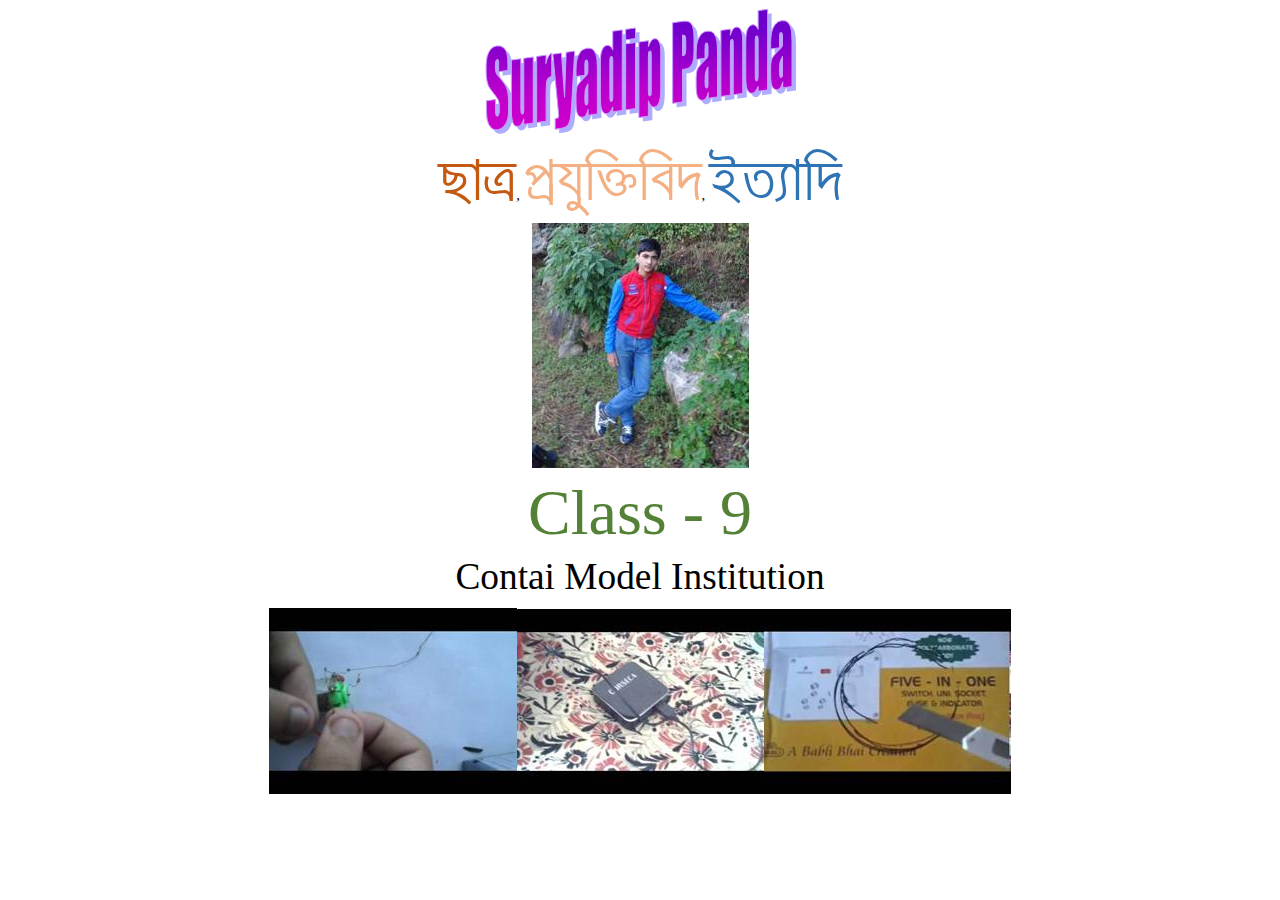
<file: index.html>
<html xmlns:v="urn:schemas-microsoft-com:vml"
xmlns:o="urn:schemas-microsoft-com:office:office"
xmlns:w="urn:schemas-microsoft-com:office:word"
xmlns:m="http://schemas.microsoft.com/office/2004/12/omml"
xmlns="http://www.w3.org/TR/REC-html40">

<head>
<meta http-equiv=Content-Type content="text/html; charset=windows-1252">
<meta name=ProgId content=Word.Document>
<meta name=Generator content="Microsoft Word 12">
<meta name=Originator content="Microsoft Word 12">
<link rel=File-List href="index_files/filelist.xml">
<link rel=Edit-Time-Data href="index_files/editdata.mso">
<!--[if !mso]>
<style>
v\:* {behavior:url(#default#VML);}
o\:* {behavior:url(#default#VML);}
w\:* {behavior:url(#default#VML);}
.shape {behavior:url(#default#VML);}
</style>
<![endif]--><!--[if gte mso 9]><xml>
 <o:DocumentProperties>
  <o:Author>Archisman Panigrahi</o:Author>
  <o:Template>Normal</o:Template>
  <o:LastAuthor>Santanu</o:LastAuthor>
  <o:Revision>31</o:Revision>
  <o:TotalTime>45</o:TotalTime>
  <o:Created>2017-04-01T08:09:00Z</o:Created>
  <o:LastSaved>2017-12-20T15:51:00Z</o:LastSaved>
  <o:Pages>2</o:Pages>
  <o:Words>37</o:Words>
  <o:Characters>217</o:Characters>
  <o:Lines>1</o:Lines>
  <o:Paragraphs>1</o:Paragraphs>
  <o:CharactersWithSpaces>253</o:CharactersWithSpaces>
  <o:Version>12.00</o:Version>
 </o:DocumentProperties>
 <o:OfficeDocumentSettings>
  <o:AllowPNG/>
 </o:OfficeDocumentSettings>
</xml><![endif]-->
<link rel=dataStoreItem href="index_files/item0015.xml"
target="index_files/props0016.xml">
<link rel=themeData href="index_files/themedata.thmx">
<link rel=colorSchemeMapping href="index_files/colorschememapping.xml">
<!--[if gte mso 9]><xml>
 <w:WordDocument>
  <w:View>Print</w:View>
  <w:TrackMoves>false</w:TrackMoves>
  <w:TrackFormatting/>
  <w:PunctuationKerning/>
  <w:ValidateAgainstSchemas/>
  <w:SaveIfXMLInvalid>false</w:SaveIfXMLInvalid>
  <w:IgnoreMixedContent>false</w:IgnoreMixedContent>
  <w:AlwaysShowPlaceholderText>false</w:AlwaysShowPlaceholderText>
  <w:DoNotPromoteQF/>
  <w:LidThemeOther>EN-US</w:LidThemeOther>
  <w:LidThemeAsian>X-NONE</w:LidThemeAsian>
  <w:LidThemeComplexScript>X-NONE</w:LidThemeComplexScript>
  <w:Compatibility>
   <w:BreakWrappedTables/>
   <w:SnapToGridInCell/>
   <w:WrapTextWithPunct/>
   <w:UseAsianBreakRules/>
   <w:DontGrowAutofit/>
   <w:SplitPgBreakAndParaMark/>
   <w:DontVertAlignCellWithSp/>
   <w:DontBreakConstrainedForcedTables/>
   <w:DontVertAlignInTxbx/>
   <w:Word11KerningPairs/>
   <w:CachedColBalance/>
   <w:EnableOpenTypeKerning/>
   <w:DontFlipMirrorIndents/>
   <w:OverrideTableStyleHps/>
  </w:Compatibility>
  <w:BrowserLevel>MicrosoftInternetExplorer4</w:BrowserLevel>
  <m:mathPr>
   <m:mathFont m:val="Cambria Math"/>
   <m:brkBin m:val="before"/>
   <m:brkBinSub m:val="--"/>
   <m:smallFrac m:val="off"/>
   <m:dispDef/>
   <m:lMargin m:val="0"/>
   <m:rMargin m:val="0"/>
   <m:defJc m:val="centerGroup"/>
   <m:wrapIndent m:val="1440"/>
   <m:intLim m:val="subSup"/>
   <m:naryLim m:val="undOvr"/>
  </m:mathPr></w:WordDocument>
</xml><![endif]--><!--[if gte mso 9]><xml>
 <w:LatentStyles DefLockedState="false" DefUnhideWhenUsed="true"
  DefSemiHidden="true" DefQFormat="false" DefPriority="99"
  LatentStyleCount="267">
  <w:LsdException Locked="false" Priority="0" SemiHidden="false"
   UnhideWhenUsed="false" QFormat="true" Name="Normal"/>
  <w:LsdException Locked="false" Priority="9" SemiHidden="false"
   UnhideWhenUsed="false" QFormat="true" Name="heading 1"/>
  <w:LsdException Locked="false" Priority="9" QFormat="true" Name="heading 2"/>
  <w:LsdException Locked="false" Priority="9" QFormat="true" Name="heading 3"/>
  <w:LsdException Locked="false" Priority="9" QFormat="true" Name="heading 4"/>
  <w:LsdException Locked="false" Priority="9" QFormat="true" Name="heading 5"/>
  <w:LsdException Locked="false" Priority="9" QFormat="true" Name="heading 6"/>
  <w:LsdException Locked="false" Priority="9" QFormat="true" Name="heading 7"/>
  <w:LsdException Locked="false" Priority="9" QFormat="true" Name="heading 8"/>
  <w:LsdException Locked="false" Priority="9" QFormat="true" Name="heading 9"/>
  <w:LsdException Locked="false" Priority="39" Name="toc 1"/>
  <w:LsdException Locked="false" Priority="39" Name="toc 2"/>
  <w:LsdException Locked="false" Priority="39" Name="toc 3"/>
  <w:LsdException Locked="false" Priority="39" Name="toc 4"/>
  <w:LsdException Locked="false" Priority="39" Name="toc 5"/>
  <w:LsdException Locked="false" Priority="39" Name="toc 6"/>
  <w:LsdException Locked="false" Priority="39" Name="toc 7"/>
  <w:LsdException Locked="false" Priority="39" Name="toc 8"/>
  <w:LsdException Locked="false" Priority="39" Name="toc 9"/>
  <w:LsdException Locked="false" Priority="35" QFormat="true" Name="caption"/>
  <w:LsdException Locked="false" Priority="10" SemiHidden="false"
   UnhideWhenUsed="false" QFormat="true" Name="Title"/>
  <w:LsdException Locked="false" Priority="1" Name="Default Paragraph Font"/>
  <w:LsdException Locked="false" Priority="11" SemiHidden="false"
   UnhideWhenUsed="false" QFormat="true" Name="Subtitle"/>
  <w:LsdException Locked="false" Priority="22" SemiHidden="false"
   UnhideWhenUsed="false" QFormat="true" Name="Strong"/>
  <w:LsdException Locked="false" Priority="20" SemiHidden="false"
   UnhideWhenUsed="false" QFormat="true" Name="Emphasis"/>
  <w:LsdException Locked="false" Priority="39" SemiHidden="false"
   UnhideWhenUsed="false" Name="Table Grid"/>
  <w:LsdException Locked="false" UnhideWhenUsed="false" Name="Placeholder Text"/>
  <w:LsdException Locked="false" Priority="1" SemiHidden="false"
   UnhideWhenUsed="false" QFormat="true" Name="No Spacing"/>
  <w:LsdException Locked="false" Priority="60" SemiHidden="false"
   UnhideWhenUsed="false" Name="Light Shading"/>
  <w:LsdException Locked="false" Priority="61" SemiHidden="false"
   UnhideWhenUsed="false" Name="Light List"/>
  <w:LsdException Locked="false" Priority="62" SemiHidden="false"
   UnhideWhenUsed="false" Name="Light Grid"/>
  <w:LsdException Locked="false" Priority="63" SemiHidden="false"
   UnhideWhenUsed="false" Name="Medium Shading 1"/>
  <w:LsdException Locked="false" Priority="64" SemiHidden="false"
   UnhideWhenUsed="false" Name="Medium Shading 2"/>
  <w:LsdException Locked="false" Priority="65" SemiHidden="false"
   UnhideWhenUsed="false" Name="Medium List 1"/>
  <w:LsdException Locked="false" Priority="66" SemiHidden="false"
   UnhideWhenUsed="false" Name="Medium List 2"/>
  <w:LsdException Locked="false" Priority="67" SemiHidden="false"
   UnhideWhenUsed="false" Name="Medium Grid 1"/>
  <w:LsdException Locked="false" Priority="68" SemiHidden="false"
   UnhideWhenUsed="false" Name="Medium Grid 2"/>
  <w:LsdException Locked="false" Priority="69" SemiHidden="false"
   UnhideWhenUsed="false" Name="Medium Grid 3"/>
  <w:LsdException Locked="false" Priority="70" SemiHidden="false"
   UnhideWhenUsed="false" Name="Dark List"/>
  <w:LsdException Locked="false" Priority="71" SemiHidden="false"
   UnhideWhenUsed="false" Name="Colorful Shading"/>
  <w:LsdException Locked="false" Priority="72" SemiHidden="false"
   UnhideWhenUsed="false" Name="Colorful List"/>
  <w:LsdException Locked="false" Priority="73" SemiHidden="false"
   UnhideWhenUsed="false" Name="Colorful Grid"/>
  <w:LsdException Locked="false" Priority="60" SemiHidden="false"
   UnhideWhenUsed="false" Name="Light Shading Accent 1"/>
  <w:LsdException Locked="false" Priority="61" SemiHidden="false"
   UnhideWhenUsed="false" Name="Light List Accent 1"/>
  <w:LsdException Locked="false" Priority="62" SemiHidden="false"
   UnhideWhenUsed="false" Name="Light Grid Accent 1"/>
  <w:LsdException Locked="false" Priority="63" SemiHidden="false"
   UnhideWhenUsed="false" Name="Medium Shading 1 Accent 1"/>
  <w:LsdException Locked="false" Priority="64" SemiHidden="false"
   UnhideWhenUsed="false" Name="Medium Shading 2 Accent 1"/>
  <w:LsdException Locked="false" Priority="65" SemiHidden="false"
   UnhideWhenUsed="false" Name="Medium List 1 Accent 1"/>
  <w:LsdException Locked="false" UnhideWhenUsed="false" Name="Revision"/>
  <w:LsdException Locked="false" Priority="34" SemiHidden="false"
   UnhideWhenUsed="false" QFormat="true" Name="List Paragraph"/>
  <w:LsdException Locked="false" Priority="29" SemiHidden="false"
   UnhideWhenUsed="false" QFormat="true" Name="Quote"/>
  <w:LsdException Locked="false" Priority="30" SemiHidden="false"
   UnhideWhenUsed="false" QFormat="true" Name="Intense Quote"/>
  <w:LsdException Locked="false" Priority="66" SemiHidden="false"
   UnhideWhenUsed="false" Name="Medium List 2 Accent 1"/>
  <w:LsdException Locked="false" Priority="67" SemiHidden="false"
   UnhideWhenUsed="false" Name="Medium Grid 1 Accent 1"/>
  <w:LsdException Locked="false" Priority="68" SemiHidden="false"
   UnhideWhenUsed="false" Name="Medium Grid 2 Accent 1"/>
  <w:LsdException Locked="false" Priority="69" SemiHidden="false"
   UnhideWhenUsed="false" Name="Medium Grid 3 Accent 1"/>
  <w:LsdException Locked="false" Priority="70" SemiHidden="false"
   UnhideWhenUsed="false" Name="Dark List Accent 1"/>
  <w:LsdException Locked="false" Priority="71" SemiHidden="false"
   UnhideWhenUsed="false" Name="Colorful Shading Accent 1"/>
  <w:LsdException Locked="false" Priority="72" SemiHidden="false"
   UnhideWhenUsed="false" Name="Colorful List Accent 1"/>
  <w:LsdException Locked="false" Priority="73" SemiHidden="false"
   UnhideWhenUsed="false" Name="Colorful Grid Accent 1"/>
  <w:LsdException Locked="false" Priority="60" SemiHidden="false"
   UnhideWhenUsed="false" Name="Light Shading Accent 2"/>
  <w:LsdException Locked="false" Priority="61" SemiHidden="false"
   UnhideWhenUsed="false" Name="Light List Accent 2"/>
  <w:LsdException Locked="false" Priority="62" SemiHidden="false"
   UnhideWhenUsed="false" Name="Light Grid Accent 2"/>
  <w:LsdException Locked="false" Priority="63" SemiHidden="false"
   UnhideWhenUsed="false" Name="Medium Shading 1 Accent 2"/>
  <w:LsdException Locked="false" Priority="64" SemiHidden="false"
   UnhideWhenUsed="false" Name="Medium Shading 2 Accent 2"/>
  <w:LsdException Locked="false" Priority="65" SemiHidden="false"
   UnhideWhenUsed="false" Name="Medium List 1 Accent 2"/>
  <w:LsdException Locked="false" Priority="66" SemiHidden="false"
   UnhideWhenUsed="false" Name="Medium List 2 Accent 2"/>
  <w:LsdException Locked="false" Priority="67" SemiHidden="false"
   UnhideWhenUsed="false" Name="Medium Grid 1 Accent 2"/>
  <w:LsdException Locked="false" Priority="68" SemiHidden="false"
   UnhideWhenUsed="false" Name="Medium Grid 2 Accent 2"/>
  <w:LsdException Locked="false" Priority="69" SemiHidden="false"
   UnhideWhenUsed="false" Name="Medium Grid 3 Accent 2"/>
  <w:LsdException Locked="false" Priority="70" SemiHidden="false"
   UnhideWhenUsed="false" Name="Dark List Accent 2"/>
  <w:LsdException Locked="false" Priority="71" SemiHidden="false"
   UnhideWhenUsed="false" Name="Colorful Shading Accent 2"/>
  <w:LsdException Locked="false" Priority="72" SemiHidden="false"
   UnhideWhenUsed="false" Name="Colorful List Accent 2"/>
  <w:LsdException Locked="false" Priority="73" SemiHidden="false"
   UnhideWhenUsed="false" Name="Colorful Grid Accent 2"/>
  <w:LsdException Locked="false" Priority="60" SemiHidden="false"
   UnhideWhenUsed="false" Name="Light Shading Accent 3"/>
  <w:LsdException Locked="false" Priority="61" SemiHidden="false"
   UnhideWhenUsed="false" Name="Light List Accent 3"/>
  <w:LsdException Locked="false" Priority="62" SemiHidden="false"
   UnhideWhenUsed="false" Name="Light Grid Accent 3"/>
  <w:LsdException Locked="false" Priority="63" SemiHidden="false"
   UnhideWhenUsed="false" Name="Medium Shading 1 Accent 3"/>
  <w:LsdException Locked="false" Priority="64" SemiHidden="false"
   UnhideWhenUsed="false" Name="Medium Shading 2 Accent 3"/>
  <w:LsdException Locked="false" Priority="65" SemiHidden="false"
   UnhideWhenUsed="false" Name="Medium List 1 Accent 3"/>
  <w:LsdException Locked="false" Priority="66" SemiHidden="false"
   UnhideWhenUsed="false" Name="Medium List 2 Accent 3"/>
  <w:LsdException Locked="false" Priority="67" SemiHidden="false"
   UnhideWhenUsed="false" Name="Medium Grid 1 Accent 3"/>
  <w:LsdException Locked="false" Priority="68" SemiHidden="false"
   UnhideWhenUsed="false" Name="Medium Grid 2 Accent 3"/>
  <w:LsdException Locked="false" Priority="69" SemiHidden="false"
   UnhideWhenUsed="false" Name="Medium Grid 3 Accent 3"/>
  <w:LsdException Locked="false" Priority="70" SemiHidden="false"
   UnhideWhenUsed="false" Name="Dark List Accent 3"/>
  <w:LsdException Locked="false" Priority="71" SemiHidden="false"
   UnhideWhenUsed="false" Name="Colorful Shading Accent 3"/>
  <w:LsdException Locked="false" Priority="72" SemiHidden="false"
   UnhideWhenUsed="false" Name="Colorful List Accent 3"/>
  <w:LsdException Locked="false" Priority="73" SemiHidden="false"
   UnhideWhenUsed="false" Name="Colorful Grid Accent 3"/>
  <w:LsdException Locked="false" Priority="60" SemiHidden="false"
   UnhideWhenUsed="false" Name="Light Shading Accent 4"/>
  <w:LsdException Locked="false" Priority="61" SemiHidden="false"
   UnhideWhenUsed="false" Name="Light List Accent 4"/>
  <w:LsdException Locked="false" Priority="62" SemiHidden="false"
   UnhideWhenUsed="false" Name="Light Grid Accent 4"/>
  <w:LsdException Locked="false" Priority="63" SemiHidden="false"
   UnhideWhenUsed="false" Name="Medium Shading 1 Accent 4"/>
  <w:LsdException Locked="false" Priority="64" SemiHidden="false"
   UnhideWhenUsed="false" Name="Medium Shading 2 Accent 4"/>
  <w:LsdException Locked="false" Priority="65" SemiHidden="false"
   UnhideWhenUsed="false" Name="Medium List 1 Accent 4"/>
  <w:LsdException Locked="false" Priority="66" SemiHidden="false"
   UnhideWhenUsed="false" Name="Medium List 2 Accent 4"/>
  <w:LsdException Locked="false" Priority="67" SemiHidden="false"
   UnhideWhenUsed="false" Name="Medium Grid 1 Accent 4"/>
  <w:LsdException Locked="false" Priority="68" SemiHidden="false"
   UnhideWhenUsed="false" Name="Medium Grid 2 Accent 4"/>
  <w:LsdException Locked="false" Priority="69" SemiHidden="false"
   UnhideWhenUsed="false" Name="Medium Grid 3 Accent 4"/>
  <w:LsdException Locked="false" Priority="70" SemiHidden="false"
   UnhideWhenUsed="false" Name="Dark List Accent 4"/>
  <w:LsdException Locked="false" Priority="71" SemiHidden="false"
   UnhideWhenUsed="false" Name="Colorful Shading Accent 4"/>
  <w:LsdException Locked="false" Priority="72" SemiHidden="false"
   UnhideWhenUsed="false" Name="Colorful List Accent 4"/>
  <w:LsdException Locked="false" Priority="73" SemiHidden="false"
   UnhideWhenUsed="false" Name="Colorful Grid Accent 4"/>
  <w:LsdException Locked="false" Priority="60" SemiHidden="false"
   UnhideWhenUsed="false" Name="Light Shading Accent 5"/>
  <w:LsdException Locked="false" Priority="61" SemiHidden="false"
   UnhideWhenUsed="false" Name="Light List Accent 5"/>
  <w:LsdException Locked="false" Priority="62" SemiHidden="false"
   UnhideWhenUsed="false" Name="Light Grid Accent 5"/>
  <w:LsdException Locked="false" Priority="63" SemiHidden="false"
   UnhideWhenUsed="false" Name="Medium Shading 1 Accent 5"/>
  <w:LsdException Locked="false" Priority="64" SemiHidden="false"
   UnhideWhenUsed="false" Name="Medium Shading 2 Accent 5"/>
  <w:LsdException Locked="false" Priority="65" SemiHidden="false"
   UnhideWhenUsed="false" Name="Medium List 1 Accent 5"/>
  <w:LsdException Locked="false" Priority="66" SemiHidden="false"
   UnhideWhenUsed="false" Name="Medium List 2 Accent 5"/>
  <w:LsdException Locked="false" Priority="67" SemiHidden="false"
   UnhideWhenUsed="false" Name="Medium Grid 1 Accent 5"/>
  <w:LsdException Locked="false" Priority="68" SemiHidden="false"
   UnhideWhenUsed="false" Name="Medium Grid 2 Accent 5"/>
  <w:LsdException Locked="false" Priority="69" SemiHidden="false"
   UnhideWhenUsed="false" Name="Medium Grid 3 Accent 5"/>
  <w:LsdException Locked="false" Priority="70" SemiHidden="false"
   UnhideWhenUsed="false" Name="Dark List Accent 5"/>
  <w:LsdException Locked="false" Priority="71" SemiHidden="false"
   UnhideWhenUsed="false" Name="Colorful Shading Accent 5"/>
  <w:LsdException Locked="false" Priority="72" SemiHidden="false"
   UnhideWhenUsed="false" Name="Colorful List Accent 5"/>
  <w:LsdException Locked="false" Priority="73" SemiHidden="false"
   UnhideWhenUsed="false" Name="Colorful Grid Accent 5"/>
  <w:LsdException Locked="false" Priority="60" SemiHidden="false"
   UnhideWhenUsed="false" Name="Light Shading Accent 6"/>
  <w:LsdException Locked="false" Priority="61" SemiHidden="false"
   UnhideWhenUsed="false" Name="Light List Accent 6"/>
  <w:LsdException Locked="false" Priority="62" SemiHidden="false"
   UnhideWhenUsed="false" Name="Light Grid Accent 6"/>
  <w:LsdException Locked="false" Priority="63" SemiHidden="false"
   UnhideWhenUsed="false" Name="Medium Shading 1 Accent 6"/>
  <w:LsdException Locked="false" Priority="64" SemiHidden="false"
   UnhideWhenUsed="false" Name="Medium Shading 2 Accent 6"/>
  <w:LsdException Locked="false" Priority="65" SemiHidden="false"
   UnhideWhenUsed="false" Name="Medium List 1 Accent 6"/>
  <w:LsdException Locked="false" Priority="66" SemiHidden="false"
   UnhideWhenUsed="false" Name="Medium List 2 Accent 6"/>
  <w:LsdException Locked="false" Priority="67" SemiHidden="false"
   UnhideWhenUsed="false" Name="Medium Grid 1 Accent 6"/>
  <w:LsdException Locked="false" Priority="68" SemiHidden="false"
   UnhideWhenUsed="false" Name="Medium Grid 2 Accent 6"/>
  <w:LsdException Locked="false" Priority="69" SemiHidden="false"
   UnhideWhenUsed="false" Name="Medium Grid 3 Accent 6"/>
  <w:LsdException Locked="false" Priority="70" SemiHidden="false"
   UnhideWhenUsed="false" Name="Dark List Accent 6"/>
  <w:LsdException Locked="false" Priority="71" SemiHidden="false"
   UnhideWhenUsed="false" Name="Colorful Shading Accent 6"/>
  <w:LsdException Locked="false" Priority="72" SemiHidden="false"
   UnhideWhenUsed="false" Name="Colorful List Accent 6"/>
  <w:LsdException Locked="false" Priority="73" SemiHidden="false"
   UnhideWhenUsed="false" Name="Colorful Grid Accent 6"/>
  <w:LsdException Locked="false" Priority="19" SemiHidden="false"
   UnhideWhenUsed="false" QFormat="true" Name="Subtle Emphasis"/>
  <w:LsdException Locked="false" Priority="21" SemiHidden="false"
   UnhideWhenUsed="false" QFormat="true" Name="Intense Emphasis"/>
  <w:LsdException Locked="false" Priority="31" SemiHidden="false"
   UnhideWhenUsed="false" QFormat="true" Name="Subtle Reference"/>
  <w:LsdException Locked="false" Priority="32" SemiHidden="false"
   UnhideWhenUsed="false" QFormat="true" Name="Intense Reference"/>
  <w:LsdException Locked="false" Priority="33" SemiHidden="false"
   UnhideWhenUsed="false" QFormat="true" Name="Book Title"/>
  <w:LsdException Locked="false" Priority="37" Name="Bibliography"/>
  <w:LsdException Locked="false" Priority="39" QFormat="true" Name="TOC Heading"/>
 </w:LatentStyles>
</xml><![endif]-->
<style>
<!--
 /* Font Definitions */
 @font-face
	{font-family:"Cambria Math";
	panose-1:2 4 5 3 5 4 6 3 2 4;
	mso-font-charset:0;
	mso-generic-font-family:roman;
	mso-font-pitch:variable;
	mso-font-signature:-1610611985 1107304683 0 0 415 0;}
@font-face
	{font-family:Calibri;
	panose-1:2 15 5 2 2 2 4 3 2 4;
	mso-font-charset:0;
	mso-generic-font-family:swiss;
	mso-font-pitch:variable;
	mso-font-signature:-520092929 1073786111 9 0 415 0;}
@font-face
	{font-family:Tahoma;
	panose-1:2 11 6 4 3 5 4 4 2 4;
	mso-font-charset:0;
	mso-generic-font-family:swiss;
	mso-font-pitch:variable;
	mso-font-signature:-520081665 -1073717157 41 0 66047 0;}
@font-face
	{font-family:"Shonar Bangla";
	panose-1:2 11 5 2 4 2 4 2 2 3;
	mso-font-charset:0;
	mso-generic-font-family:swiss;
	mso-font-pitch:variable;
	mso-font-signature:65539 0 0 0 1 0;}
@font-face
	{font-family:Aharoni;
	panose-1:2 1 8 3 2 1 4 3 2 3;
	mso-font-charset:177;
	mso-generic-font-family:auto;
	mso-font-pitch:variable;
	mso-font-signature:2049 0 0 0 32 0;}
@font-face
	{font-family:"CommercialScript BT";
	panose-1:3 3 8 3 4 8 7 9 12 4;
	mso-font-charset:0;
	mso-generic-font-family:script;
	mso-font-pitch:variable;
	mso-font-signature:135 0 0 0 27 0;}
 /* Style Definitions */
 p.MsoNormal, li.MsoNormal, div.MsoNormal
	{mso-style-unhide:no;
	mso-style-qformat:yes;
	mso-style-parent:"";
	margin-top:0in;
	margin-right:0in;
	margin-bottom:8.0pt;
	margin-left:0in;
	line-height:106%;
	mso-pagination:widow-orphan;
	font-size:11.0pt;
	font-family:"Calibri","sans-serif";
	mso-ascii-font-family:Calibri;
	mso-ascii-theme-font:minor-latin;
	mso-fareast-font-family:Calibri;
	mso-fareast-theme-font:minor-latin;
	mso-hansi-font-family:Calibri;
	mso-hansi-theme-font:minor-latin;
	mso-bidi-font-family:"Times New Roman";
	mso-bidi-theme-font:minor-bidi;}
p.MsoAcetate, li.MsoAcetate, div.MsoAcetate
	{mso-style-noshow:yes;
	mso-style-priority:99;
	mso-style-link:"Balloon Text Char";
	margin:0in;
	margin-bottom:.0001pt;
	mso-pagination:widow-orphan;
	font-size:8.0pt;
	font-family:"Tahoma","sans-serif";
	mso-fareast-font-family:Calibri;
	mso-fareast-theme-font:minor-latin;}
span.BalloonTextChar
	{mso-style-name:"Balloon Text Char";
	mso-style-noshow:yes;
	mso-style-priority:99;
	mso-style-unhide:no;
	mso-style-locked:yes;
	mso-style-link:"Balloon Text";
	mso-ansi-font-size:8.0pt;
	mso-bidi-font-size:8.0pt;
	font-family:"Tahoma","sans-serif";
	mso-ascii-font-family:Tahoma;
	mso-hansi-font-family:Tahoma;
	mso-bidi-font-family:Tahoma;}
.MsoChpDefault
	{mso-style-type:export-only;
	mso-default-props:yes;
	font-size:10.0pt;
	mso-ansi-font-size:10.0pt;
	mso-bidi-font-size:10.0pt;
	mso-ascii-font-family:Calibri;
	mso-ascii-theme-font:minor-latin;
	mso-fareast-font-family:Calibri;
	mso-fareast-theme-font:minor-latin;
	mso-hansi-font-family:Calibri;
	mso-hansi-theme-font:minor-latin;
	mso-bidi-font-family:"Times New Roman";
	mso-bidi-theme-font:minor-bidi;}
@page Section1
	{size:8.5in 11.0in;
	margin:1.0in 1.0in 1.0in 1.0in;
	mso-header-margin:.5in;
	mso-footer-margin:.5in;
	mso-paper-source:0;}
div.Section1
	{page:Section1;}
-->
</style>
<!--[if gte mso 10]>
<style>
 /* Style Definitions */
 table.MsoNormalTable
	{mso-style-name:"Table Normal";
	mso-tstyle-rowband-size:0;
	mso-tstyle-colband-size:0;
	mso-style-noshow:yes;
	mso-style-priority:99;
	mso-style-qformat:yes;
	mso-style-parent:"";
	mso-padding-alt:0in 5.4pt 0in 5.4pt;
	mso-para-margin:0in;
	mso-para-margin-bottom:.0001pt;
	mso-pagination:widow-orphan;
	font-size:10.0pt;
	font-family:"Calibri","sans-serif";
	mso-ascii-font-family:Calibri;
	mso-ascii-theme-font:minor-latin;
	mso-hansi-font-family:Calibri;
	mso-hansi-theme-font:minor-latin;
	mso-bidi-font-family:"Times New Roman";
	mso-bidi-theme-font:minor-bidi;}
</style>
<![endif]--><!--[if gte mso 9]><xml>
 <o:shapedefaults v:ext="edit" spidmax="2050"/>
</xml><![endif]--><!--[if gte mso 9]><xml>
 <o:shapelayout v:ext="edit">
  <o:idmap v:ext="edit" data="1"/>
 </o:shapelayout></xml><![endif]-->
</head>

<body lang=EN-US link=blue vlink=purple style='tab-interval:.5in'>

<div class=Section1>

<p class=MsoNormal align=center style='text-align:center'><span
style='font-size:48.0pt;line-height:106%;font-family:"Shonar Bangla","sans-serif";
color:#2F5496;mso-themecolor:accent1;mso-themeshade:191'><!--[if gte vml 1]><v:shapetype
 id="_x0000_t172" coordsize="21600,21600" o:spt="172" adj="12000" path="m0@0l21600,m,21600l21600@1e">
 <v:formulas>
  <v:f eqn="val #0"/>
  <v:f eqn="sum 21600 0 @0"/>
  <v:f eqn="prod #0 1 2"/>
  <v:f eqn="sum @2 10800 0"/>
  <v:f eqn="prod @1 1 2"/>
  <v:f eqn="sum @4 10800 0"/>
 </v:formulas>
 <v:path textpathok="t" o:connecttype="custom" o:connectlocs="10800,@2;0,@3;10800,@5;21600,@4"
  o:connectangles="270,180,90,0"/>
 <v:textpath on="t" fitshape="t"/>
 <v:handles>
  <v:h position="topLeft,#0" yrange="0,15429"/>
 </v:handles>
 <o:lock v:ext="edit" text="t" shapetype="t"/>
</v:shapetype><v:shape id="_x0000_i1025" type="#_x0000_t172" style='width:229.5pt;
 height:101.25pt' adj="6924" fillcolor="#60c" strokecolor="#c9f">
 <v:fill color2="#c0c" focus="100%" type="gradient"/>
 <v:shadow on="t" color="#99f" opacity="52429f" offset="3pt,3pt"/>
 <v:textpath style='font-family:"Impact";v-text-kern:t' trim="t" fitpath="t"
  string="Suryadip Panda"/>
</v:shape><![endif]--><![if !vml]><img width=311 height=126
src="index_files/image002.png" alt="Suryadip Panda" v:shapes="_x0000_i1025"><![endif]><o:p></o:p></span></p>

<p class=MsoNormal align=center style='text-align:center'><span
style='font-size:48.0pt;line-height:106%;font-family:"Shonar Bangla","sans-serif";
color:#C45911;mso-themecolor:accent2;mso-themeshade:191'>&#2459;&#2494;&#2468;&#2509;&#2480;</span><span
style='mso-style-textfill-fill-color:
#C55A11;mso-style-textfill-fill-themecolor:accent2;
mso-style-textfill-fill-alpha:
100.0%;mso-style-textfill-fill-colortransforms:lumm=75000'>,
</span><span style='font-size:48.0pt;line-height:106%;font-family:"Shonar Bangla","sans-serif";
color:#F4B083;mso-themecolor:accent2;mso-themetint:153'>&#2474;&#2509;&#2480;&#2479;&#2497;&#2453;&#2509;&#2468;&#2495;&#2476;&#2495;&#2470;</span><span
style='mso-style-textfill-fill-color:
#C55A11;mso-style-textfill-fill-themecolor:accent2;
mso-style-textfill-fill-alpha:
100.0%;mso-style-textfill-fill-colortransforms:lumm=75000'>,
</span><span style='font-size:48.0pt;line-height:106%;font-family:"Shonar Bangla","sans-serif";
color:#2E74B5;mso-themecolor:accent5;mso-themeshade:191'>&#2439;&#2468;&#2509;&#2479;&#2494;&#2470;&#2495;</span><span
style='font-size:48.0pt;line-height:106%;font-family:"Shonar Bangla","sans-serif";
color:#C45911;mso-themecolor:accent2;mso-themeshade:191'><o:p></o:p></span></p>

<p class=MsoNormal align=center style='text-align:center'><span
style='font-size:48.0pt;line-height:106%;font-family:"Shonar Bangla","sans-serif";
color:#C45911;mso-themecolor:accent2;mso-themeshade:191;mso-no-proof:yes'><!--[if gte vml 1]><v:shapetype
 id="_x0000_t75" coordsize="21600,21600" o:spt="75" o:preferrelative="t"
 path="m@4@5l@4@11@9@11@9@5xe" filled="f" stroked="f">
 <v:stroke joinstyle="miter"/>
 <v:formulas>
  <v:f eqn="if lineDrawn pixelLineWidth 0"/>
  <v:f eqn="sum @0 1 0"/>
  <v:f eqn="sum 0 0 @1"/>
  <v:f eqn="prod @2 1 2"/>
  <v:f eqn="prod @3 21600 pixelWidth"/>
  <v:f eqn="prod @3 21600 pixelHeight"/>
  <v:f eqn="sum @0 0 1"/>
  <v:f eqn="prod @6 1 2"/>
  <v:f eqn="prod @7 21600 pixelWidth"/>
  <v:f eqn="sum @8 21600 0"/>
  <v:f eqn="prod @7 21600 pixelHeight"/>
  <v:f eqn="sum @10 21600 0"/>
 </v:formulas>
 <v:path o:extrusionok="f" gradientshapeok="t" o:connecttype="rect"/>
 <o:lock v:ext="edit" aspectratio="t"/>
</v:shapetype><v:shape id="Picture_x0020_1" o:spid="_x0000_i1029" type="#_x0000_t75"
 alt="dsc024501" style='width:162.75pt;height:183.75pt;visibility:visible;
 mso-wrap-style:square'>
 <v:imagedata src="index_files/image009.jpg" o:title="dsc024501" croptop="18548f"
  cropbottom="6801f" cropleft="12778f" cropright="5358f"/>
</v:shape><![endif]--><![if !vml]><img width=217 height=245
src="index_files/image001.jpg" alt=dsc024501 v:shapes="Picture_x0020_1"><![endif]></span><span
style='font-size:48.0pt;line-height:106%;color:#C45911;mso-themecolor:accent2;
mso-themeshade:191'><o:p></o:p></span></p>

<p class=MsoNormal align=center style='text-align:center'><span
style='font-size:48.0pt;line-height:106%;color:#538135;mso-themecolor:accent6;
mso-themeshade:191'>Class - 9<o:p></o:p></span></p>

<p class=MsoNormal align=center style='text-align:center'><span
style='font-size:28.0pt;mso-bidi-font-size:30.0pt;line-height:106%;font-family:
"CommercialScript BT";mso-bidi-font-family:Aharoni'>Contai Model Institution</span><span
style='mso-no-proof:yes'><o:p></o:p></span></p>

<p class=MsoNormal align=center style='text-align:center'><a
href="https://www.youtube.com/watch?v=d4WTT79Zq04"><span style='color:windowtext;
mso-no-proof:yes;text-decoration:none;text-underline:none'><!--[if gte vml 1]><v:shape
 id="Video_x0020_1" o:spid="_x0000_i1028" type="#_x0000_t75"
 href="https://www.youtube.com/watch?v=d4WTT79Zq04" style='width:186pt;
 height:139.5pt;visibility:visible;mso-wrap-style:square' o:button="t">
 <v:fill o:detectmouseclick="t"/>
 <v:imagedata src="index_files/image003.jpg" o:title=""/>
</v:shape><![endif]--><![if !vml]><span style='mso-ignore:vglayout'><img
border=0 width=248 height=186 src="index_files/image004.jpg" v:shapes="Video_x0020_1"></span><![endif]></span></a><a
href="https://www.youtube.com/watch?v=tWIKd_chUQM"><span style='color:windowtext;
mso-no-proof:yes;text-decoration:none;text-underline:none'><!--[if gte vml 1]><v:shape
 id="Video_x0020_3" o:spid="_x0000_i1027" type="#_x0000_t75"
 href="https://www.youtube.com/watch?v=tWIKd_chUQM" style='width:185.25pt;
 height:138.75pt;visibility:visible;mso-wrap-style:square' o:button="t">
 <v:fill o:detectmouseclick="t"/>
 <v:imagedata src="index_files/image005.jpg" o:title=""/>
</v:shape><![endif]--><![if !vml]><span style='mso-ignore:vglayout'><img
border=0 width=247 height=185 src="index_files/image006.jpg" v:shapes="Video_x0020_3"></span><![endif]></span></a><a
href="https://www.youtube.com/watch?v=q7ijVvBBXsU"><span style='color:windowtext;
mso-no-proof:yes;text-decoration:none;text-underline:none'><!--[if gte vml 1]><v:shape
 id="Video_x0020_5" o:spid="_x0000_i1026" type="#_x0000_t75"
 href="https://www.youtube.com/watch?v=q7ijVvBBXsU" style='width:185.25pt;
 height:138.75pt;visibility:visible;mso-wrap-style:square' o:button="t">
 <v:fill o:detectmouseclick="t"/>
 <v:imagedata src="index_files/image007.jpg" o:title=""/>
</v:shape><![endif]--><![if !vml]><span style='mso-ignore:vglayout'><img
border=0 width=247 height=185 src="index_files/image008.jpg" v:shapes="Video_x0020_5"></span><![endif]></span></a><span
style='font-size:48.0pt;line-height:106%;font-family:"Shonar Bangla","sans-serif";
color:#538135;mso-themecolor:accent6;mso-themeshade:191'><o:p></o:p></span></p>

<p class=MsoNormal align=center style='text-align:center'><o:p>&nbsp;</o:p></p>

<p class=MsoNormal align=center style='text-align:center'><o:p>&nbsp;</o:p></p>

</div>

</body>

</html>
</file>
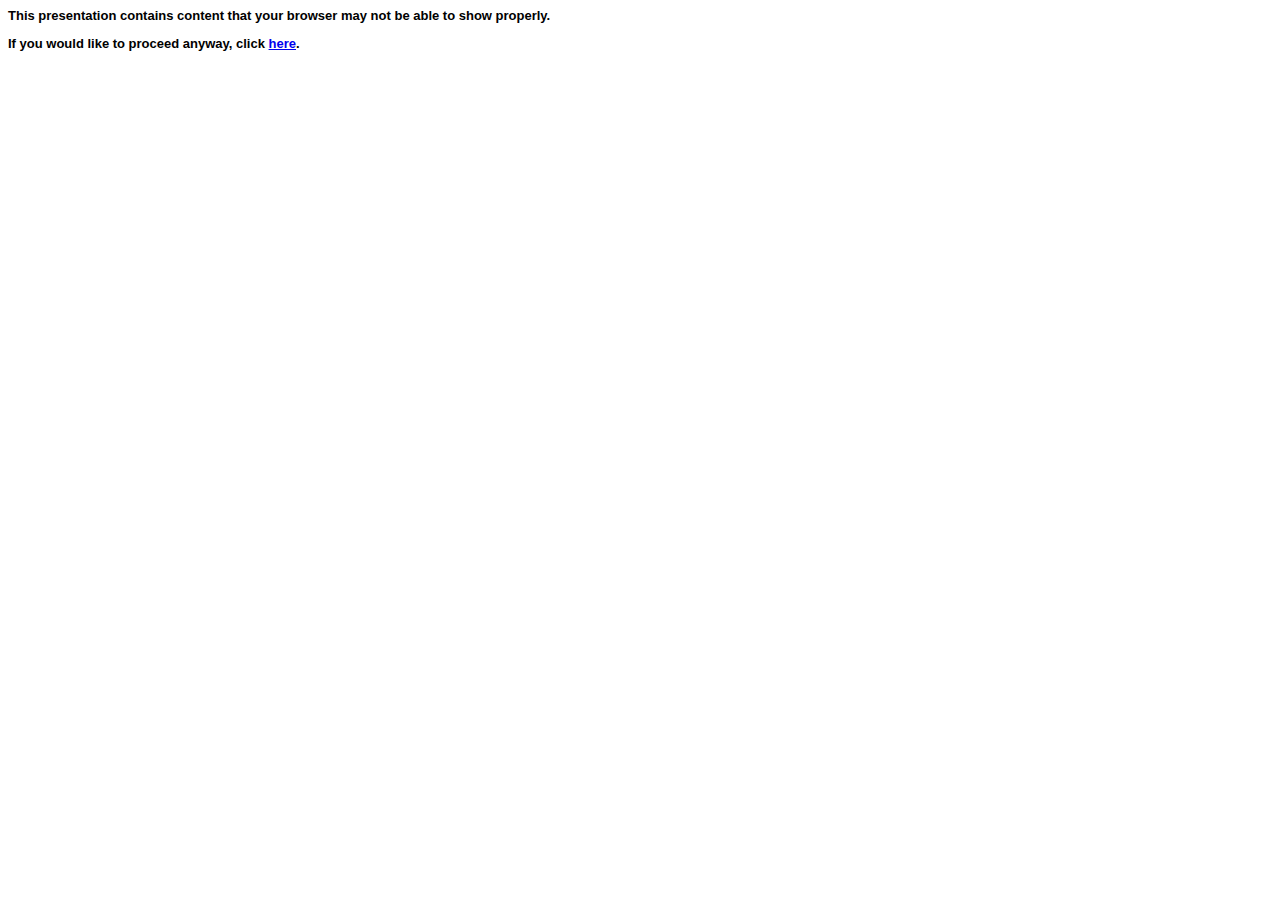
<file: tukai.html>
<html xmlns:v="urn:schemas-microsoft-com:vml"
xmlns:o="urn:schemas-microsoft-com:office:office"
xmlns:p="urn:schemas-microsoft-com:office:powerpoint"
xmlns:oa="urn:schemas-microsoft-com:office:activation"
xmlns="http://www.w3.org/TR/REC-html40">

<head>
<meta http-equiv=Content-Type content="text/html; charset=windows-1252">
<meta name=ProgId content=PowerPoint.Slide>
<meta name=Generator content="Microsoft PowerPoint 12">
<link rel=File-List href="tukai_files/filelist.xml">
<link rel=Preview href="tukai_files/preview.wmf">
<link rel=Edit-Time-Data href="tukai_files/editdata.mso">
<title>Presented By</title>
<!--[if gte mso 9]><xml>
 <o:DocumentProperties>
  <o:Author>Santanu</o:Author>
  <o:LastAuthor>Santanu</o:LastAuthor>
  <o:Revision>7</o:Revision>
  <o:TotalTime>26</o:TotalTime>
  <o:Created>2017-12-20T16:30:59Z</o:Created>
  <o:LastSaved>2017-12-20T16:57:57Z</o:LastSaved>
  <o:PresentationFormat>On-screen Show (4:3)</o:PresentationFormat>
  <o:Slides>1</o:Slides>
  <o:Version>12.00</o:Version>
 </o:DocumentProperties>
 <o:OfficeDocumentSettings>
  <o:PixelsPerInch>80</o:PixelsPerInch>
 </o:OfficeDocumentSettings>
</xml><![endif]-->
<link rel=Presentation-XML href="tukai_files/pres.xml">
<meta name=Description content="12/20/2017">
<meta http-equiv=expires content=0>
<![if !ppt]><script>
<!--
	var ver = 0, appVer = navigator.appVersion, msie = appVer.indexOf( "MSIE " )
	var msieWin31 = (appVer.indexOf( "Windows 3.1" ) >= 0), isMac = (appVer.indexOf("Macintosh") >= 0)
	if( msie >= 0 )
		ver = parseFloat( appVer.substring( msie+5, appVer.indexOf ( ";", msie ) ) )
	else
		ver = parseInt( appVer )
	browserSupported=0
	if( !isMac && ver >= 4 && msie >= 0 ) {
		browserSupported=1
		window.location.replace( 'tukai_files/slide0002.html'+document.location.hash )
	}
//-->
</script>
<![endif]>
</head>

<body>
<script><!--

if( browserSupported )
	document.writeln('<div style="visibility:hidden">');

//--></script><font face=Arial size=2><b>

<p>This presentation contains content that your browser may not be able to show
properly.</p>

<p>If you would like to proceed anyway, click <a
href="tukai_files/slide0002.html">here</a>.</p>

</b></font><script><!--

if( browserSupported )
	document.writeln('</div>');

//--></script>
</body>

</html>
</file>
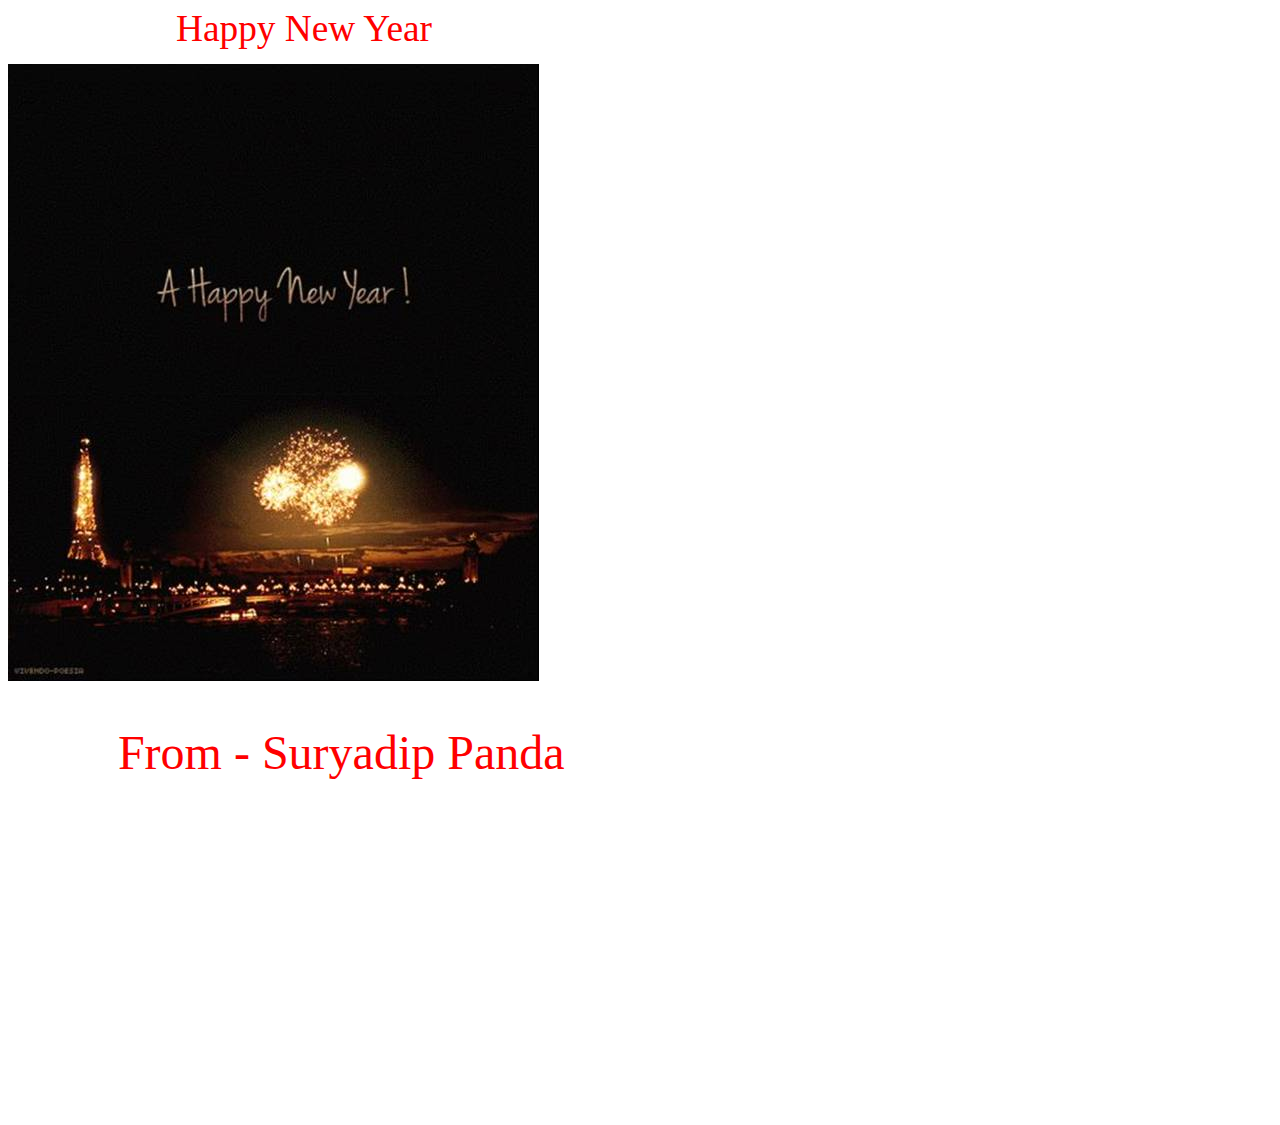
<file: wish.htm>
<html xmlns:v="urn:schemas-microsoft-com:vml"
xmlns:o="urn:schemas-microsoft-com:office:office"
xmlns:w="urn:schemas-microsoft-com:office:word"
xmlns:m="http://schemas.microsoft.com/office/2004/12/omml"
xmlns="http://www.w3.org/TR/REC-html40">

<head>
<meta http-equiv=Content-Type content="text/html; charset=windows-1252">
<meta name=ProgId content=Word.Document>
<meta name=Generator content="Microsoft Word 12">
<meta name=Originator content="Microsoft Word 12">
<link rel=File-List href="wish_files/filelist.xml">
<link rel=Edit-Time-Data href="wish_files/editdata.mso">
<!--[if !mso]>
<style>
v\:* {behavior:url(#default#VML);}
o\:* {behavior:url(#default#VML);}
w\:* {behavior:url(#default#VML);}
.shape {behavior:url(#default#VML);}
</style>
<![endif]--><!--[if gte mso 9]><xml>
 <o:DocumentProperties>
  <o:Author>Santanu</o:Author>
  <o:Template>Normal</o:Template>
  <o:LastAuthor>Santanu</o:LastAuthor>
  <o:Revision>2</o:Revision>
  <o:TotalTime>6</o:TotalTime>
  <o:Created>2017-12-31T13:09:00Z</o:Created>
  <o:LastSaved>2017-12-31T13:09:00Z</o:LastSaved>
  <o:Pages>1</o:Pages>
  <o:Words>14</o:Words>
  <o:Characters>85</o:Characters>
  <o:Lines>1</o:Lines>
  <o:Paragraphs>1</o:Paragraphs>
  <o:CharactersWithSpaces>98</o:CharactersWithSpaces>
  <o:Version>12.00</o:Version>
 </o:DocumentProperties>
</xml><![endif]-->
<link rel=themeData href="wish_files/themedata.thmx">
<link rel=colorSchemeMapping href="wish_files/colorschememapping.xml">
<!--[if gte mso 9]><xml>
 <w:WordDocument>
  <w:DontDisplayPageBoundaries/>
  <w:TrackMoves>false</w:TrackMoves>
  <w:TrackFormatting/>
  <w:PunctuationKerning/>
  <w:DrawingGridHorizontalSpacing>5.5 pt</w:DrawingGridHorizontalSpacing>
  <w:DisplayHorizontalDrawingGridEvery>2</w:DisplayHorizontalDrawingGridEvery>
  <w:ValidateAgainstSchemas/>
  <w:SaveIfXMLInvalid>false</w:SaveIfXMLInvalid>
  <w:IgnoreMixedContent>false</w:IgnoreMixedContent>
  <w:AlwaysShowPlaceholderText>false</w:AlwaysShowPlaceholderText>
  <w:DoNotPromoteQF/>
  <w:LidThemeOther>EN-US</w:LidThemeOther>
  <w:LidThemeAsian>X-NONE</w:LidThemeAsian>
  <w:LidThemeComplexScript>X-NONE</w:LidThemeComplexScript>
  <w:Compatibility>
   <w:BreakWrappedTables/>
   <w:SnapToGridInCell/>
   <w:WrapTextWithPunct/>
   <w:UseAsianBreakRules/>
   <w:DontGrowAutofit/>
   <w:SplitPgBreakAndParaMark/>
   <w:DontVertAlignCellWithSp/>
   <w:DontBreakConstrainedForcedTables/>
   <w:DontVertAlignInTxbx/>
   <w:Word11KerningPairs/>
   <w:CachedColBalance/>
  </w:Compatibility>
  <w:BrowserLevel>MicrosoftInternetExplorer4</w:BrowserLevel>
  <m:mathPr>
   <m:mathFont m:val="Cambria Math"/>
   <m:brkBin m:val="before"/>
   <m:brkBinSub m:val="--"/>
   <m:smallFrac m:val="off"/>
   <m:dispDef/>
   <m:lMargin m:val="0"/>
   <m:rMargin m:val="0"/>
   <m:defJc m:val="centerGroup"/>
   <m:wrapIndent m:val="1440"/>
   <m:intLim m:val="subSup"/>
   <m:naryLim m:val="undOvr"/>
  </m:mathPr></w:WordDocument>
</xml><![endif]--><!--[if gte mso 9]><xml>
 <w:LatentStyles DefLockedState="false" DefUnhideWhenUsed="true"
  DefSemiHidden="true" DefQFormat="false" DefPriority="99"
  LatentStyleCount="267">
  <w:LsdException Locked="false" Priority="0" SemiHidden="false"
   UnhideWhenUsed="false" QFormat="true" Name="Normal"/>
  <w:LsdException Locked="false" Priority="9" SemiHidden="false"
   UnhideWhenUsed="false" QFormat="true" Name="heading 1"/>
  <w:LsdException Locked="false" Priority="9" QFormat="true" Name="heading 2"/>
  <w:LsdException Locked="false" Priority="9" QFormat="true" Name="heading 3"/>
  <w:LsdException Locked="false" Priority="9" QFormat="true" Name="heading 4"/>
  <w:LsdException Locked="false" Priority="9" QFormat="true" Name="heading 5"/>
  <w:LsdException Locked="false" Priority="9" QFormat="true" Name="heading 6"/>
  <w:LsdException Locked="false" Priority="9" QFormat="true" Name="heading 7"/>
  <w:LsdException Locked="false" Priority="9" QFormat="true" Name="heading 8"/>
  <w:LsdException Locked="false" Priority="9" QFormat="true" Name="heading 9"/>
  <w:LsdException Locked="false" Priority="39" Name="toc 1"/>
  <w:LsdException Locked="false" Priority="39" Name="toc 2"/>
  <w:LsdException Locked="false" Priority="39" Name="toc 3"/>
  <w:LsdException Locked="false" Priority="39" Name="toc 4"/>
  <w:LsdException Locked="false" Priority="39" Name="toc 5"/>
  <w:LsdException Locked="false" Priority="39" Name="toc 6"/>
  <w:LsdException Locked="false" Priority="39" Name="toc 7"/>
  <w:LsdException Locked="false" Priority="39" Name="toc 8"/>
  <w:LsdException Locked="false" Priority="39" Name="toc 9"/>
  <w:LsdException Locked="false" Priority="35" QFormat="true" Name="caption"/>
  <w:LsdException Locked="false" Priority="10" SemiHidden="false"
   UnhideWhenUsed="false" QFormat="true" Name="Title"/>
  <w:LsdException Locked="false" Priority="1" Name="Default Paragraph Font"/>
  <w:LsdException Locked="false" Priority="11" SemiHidden="false"
   UnhideWhenUsed="false" QFormat="true" Name="Subtitle"/>
  <w:LsdException Locked="false" Priority="22" SemiHidden="false"
   UnhideWhenUsed="false" QFormat="true" Name="Strong"/>
  <w:LsdException Locked="false" Priority="20" SemiHidden="false"
   UnhideWhenUsed="false" QFormat="true" Name="Emphasis"/>
  <w:LsdException Locked="false" Priority="59" SemiHidden="false"
   UnhideWhenUsed="false" Name="Table Grid"/>
  <w:LsdException Locked="false" UnhideWhenUsed="false" Name="Placeholder Text"/>
  <w:LsdException Locked="false" Priority="1" SemiHidden="false"
   UnhideWhenUsed="false" QFormat="true" Name="No Spacing"/>
  <w:LsdException Locked="false" Priority="60" SemiHidden="false"
   UnhideWhenUsed="false" Name="Light Shading"/>
  <w:LsdException Locked="false" Priority="61" SemiHidden="false"
   UnhideWhenUsed="false" Name="Light List"/>
  <w:LsdException Locked="false" Priority="62" SemiHidden="false"
   UnhideWhenUsed="false" Name="Light Grid"/>
  <w:LsdException Locked="false" Priority="63" SemiHidden="false"
   UnhideWhenUsed="false" Name="Medium Shading 1"/>
  <w:LsdException Locked="false" Priority="64" SemiHidden="false"
   UnhideWhenUsed="false" Name="Medium Shading 2"/>
  <w:LsdException Locked="false" Priority="65" SemiHidden="false"
   UnhideWhenUsed="false" Name="Medium List 1"/>
  <w:LsdException Locked="false" Priority="66" SemiHidden="false"
   UnhideWhenUsed="false" Name="Medium List 2"/>
  <w:LsdException Locked="false" Priority="67" SemiHidden="false"
   UnhideWhenUsed="false" Name="Medium Grid 1"/>
  <w:LsdException Locked="false" Priority="68" SemiHidden="false"
   UnhideWhenUsed="false" Name="Medium Grid 2"/>
  <w:LsdException Locked="false" Priority="69" SemiHidden="false"
   UnhideWhenUsed="false" Name="Medium Grid 3"/>
  <w:LsdException Locked="false" Priority="70" SemiHidden="false"
   UnhideWhenUsed="false" Name="Dark List"/>
  <w:LsdException Locked="false" Priority="71" SemiHidden="false"
   UnhideWhenUsed="false" Name="Colorful Shading"/>
  <w:LsdException Locked="false" Priority="72" SemiHidden="false"
   UnhideWhenUsed="false" Name="Colorful List"/>
  <w:LsdException Locked="false" Priority="73" SemiHidden="false"
   UnhideWhenUsed="false" Name="Colorful Grid"/>
  <w:LsdException Locked="false" Priority="60" SemiHidden="false"
   UnhideWhenUsed="false" Name="Light Shading Accent 1"/>
  <w:LsdException Locked="false" Priority="61" SemiHidden="false"
   UnhideWhenUsed="false" Name="Light List Accent 1"/>
  <w:LsdException Locked="false" Priority="62" SemiHidden="false"
   UnhideWhenUsed="false" Name="Light Grid Accent 1"/>
  <w:LsdException Locked="false" Priority="63" SemiHidden="false"
   UnhideWhenUsed="false" Name="Medium Shading 1 Accent 1"/>
  <w:LsdException Locked="false" Priority="64" SemiHidden="false"
   UnhideWhenUsed="false" Name="Medium Shading 2 Accent 1"/>
  <w:LsdException Locked="false" Priority="65" SemiHidden="false"
   UnhideWhenUsed="false" Name="Medium List 1 Accent 1"/>
  <w:LsdException Locked="false" UnhideWhenUsed="false" Name="Revision"/>
  <w:LsdException Locked="false" Priority="34" SemiHidden="false"
   UnhideWhenUsed="false" QFormat="true" Name="List Paragraph"/>
  <w:LsdException Locked="false" Priority="29" SemiHidden="false"
   UnhideWhenUsed="false" QFormat="true" Name="Quote"/>
  <w:LsdException Locked="false" Priority="30" SemiHidden="false"
   UnhideWhenUsed="false" QFormat="true" Name="Intense Quote"/>
  <w:LsdException Locked="false" Priority="66" SemiHidden="false"
   UnhideWhenUsed="false" Name="Medium List 2 Accent 1"/>
  <w:LsdException Locked="false" Priority="67" SemiHidden="false"
   UnhideWhenUsed="false" Name="Medium Grid 1 Accent 1"/>
  <w:LsdException Locked="false" Priority="68" SemiHidden="false"
   UnhideWhenUsed="false" Name="Medium Grid 2 Accent 1"/>
  <w:LsdException Locked="false" Priority="69" SemiHidden="false"
   UnhideWhenUsed="false" Name="Medium Grid 3 Accent 1"/>
  <w:LsdException Locked="false" Priority="70" SemiHidden="false"
   UnhideWhenUsed="false" Name="Dark List Accent 1"/>
  <w:LsdException Locked="false" Priority="71" SemiHidden="false"
   UnhideWhenUsed="false" Name="Colorful Shading Accent 1"/>
  <w:LsdException Locked="false" Priority="72" SemiHidden="false"
   UnhideWhenUsed="false" Name="Colorful List Accent 1"/>
  <w:LsdException Locked="false" Priority="73" SemiHidden="false"
   UnhideWhenUsed="false" Name="Colorful Grid Accent 1"/>
  <w:LsdException Locked="false" Priority="60" SemiHidden="false"
   UnhideWhenUsed="false" Name="Light Shading Accent 2"/>
  <w:LsdException Locked="false" Priority="61" SemiHidden="false"
   UnhideWhenUsed="false" Name="Light List Accent 2"/>
  <w:LsdException Locked="false" Priority="62" SemiHidden="false"
   UnhideWhenUsed="false" Name="Light Grid Accent 2"/>
  <w:LsdException Locked="false" Priority="63" SemiHidden="false"
   UnhideWhenUsed="false" Name="Medium Shading 1 Accent 2"/>
  <w:LsdException Locked="false" Priority="64" SemiHidden="false"
   UnhideWhenUsed="false" Name="Medium Shading 2 Accent 2"/>
  <w:LsdException Locked="false" Priority="65" SemiHidden="false"
   UnhideWhenUsed="false" Name="Medium List 1 Accent 2"/>
  <w:LsdException Locked="false" Priority="66" SemiHidden="false"
   UnhideWhenUsed="false" Name="Medium List 2 Accent 2"/>
  <w:LsdException Locked="false" Priority="67" SemiHidden="false"
   UnhideWhenUsed="false" Name="Medium Grid 1 Accent 2"/>
  <w:LsdException Locked="false" Priority="68" SemiHidden="false"
   UnhideWhenUsed="false" Name="Medium Grid 2 Accent 2"/>
  <w:LsdException Locked="false" Priority="69" SemiHidden="false"
   UnhideWhenUsed="false" Name="Medium Grid 3 Accent 2"/>
  <w:LsdException Locked="false" Priority="70" SemiHidden="false"
   UnhideWhenUsed="false" Name="Dark List Accent 2"/>
  <w:LsdException Locked="false" Priority="71" SemiHidden="false"
   UnhideWhenUsed="false" Name="Colorful Shading Accent 2"/>
  <w:LsdException Locked="false" Priority="72" SemiHidden="false"
   UnhideWhenUsed="false" Name="Colorful List Accent 2"/>
  <w:LsdException Locked="false" Priority="73" SemiHidden="false"
   UnhideWhenUsed="false" Name="Colorful Grid Accent 2"/>
  <w:LsdException Locked="false" Priority="60" SemiHidden="false"
   UnhideWhenUsed="false" Name="Light Shading Accent 3"/>
  <w:LsdException Locked="false" Priority="61" SemiHidden="false"
   UnhideWhenUsed="false" Name="Light List Accent 3"/>
  <w:LsdException Locked="false" Priority="62" SemiHidden="false"
   UnhideWhenUsed="false" Name="Light Grid Accent 3"/>
  <w:LsdException Locked="false" Priority="63" SemiHidden="false"
   UnhideWhenUsed="false" Name="Medium Shading 1 Accent 3"/>
  <w:LsdException Locked="false" Priority="64" SemiHidden="false"
   UnhideWhenUsed="false" Name="Medium Shading 2 Accent 3"/>
  <w:LsdException Locked="false" Priority="65" SemiHidden="false"
   UnhideWhenUsed="false" Name="Medium List 1 Accent 3"/>
  <w:LsdException Locked="false" Priority="66" SemiHidden="false"
   UnhideWhenUsed="false" Name="Medium List 2 Accent 3"/>
  <w:LsdException Locked="false" Priority="67" SemiHidden="false"
   UnhideWhenUsed="false" Name="Medium Grid 1 Accent 3"/>
  <w:LsdException Locked="false" Priority="68" SemiHidden="false"
   UnhideWhenUsed="false" Name="Medium Grid 2 Accent 3"/>
  <w:LsdException Locked="false" Priority="69" SemiHidden="false"
   UnhideWhenUsed="false" Name="Medium Grid 3 Accent 3"/>
  <w:LsdException Locked="false" Priority="70" SemiHidden="false"
   UnhideWhenUsed="false" Name="Dark List Accent 3"/>
  <w:LsdException Locked="false" Priority="71" SemiHidden="false"
   UnhideWhenUsed="false" Name="Colorful Shading Accent 3"/>
  <w:LsdException Locked="false" Priority="72" SemiHidden="false"
   UnhideWhenUsed="false" Name="Colorful List Accent 3"/>
  <w:LsdException Locked="false" Priority="73" SemiHidden="false"
   UnhideWhenUsed="false" Name="Colorful Grid Accent 3"/>
  <w:LsdException Locked="false" Priority="60" SemiHidden="false"
   UnhideWhenUsed="false" Name="Light Shading Accent 4"/>
  <w:LsdException Locked="false" Priority="61" SemiHidden="false"
   UnhideWhenUsed="false" Name="Light List Accent 4"/>
  <w:LsdException Locked="false" Priority="62" SemiHidden="false"
   UnhideWhenUsed="false" Name="Light Grid Accent 4"/>
  <w:LsdException Locked="false" Priority="63" SemiHidden="false"
   UnhideWhenUsed="false" Name="Medium Shading 1 Accent 4"/>
  <w:LsdException Locked="false" Priority="64" SemiHidden="false"
   UnhideWhenUsed="false" Name="Medium Shading 2 Accent 4"/>
  <w:LsdException Locked="false" Priority="65" SemiHidden="false"
   UnhideWhenUsed="false" Name="Medium List 1 Accent 4"/>
  <w:LsdException Locked="false" Priority="66" SemiHidden="false"
   UnhideWhenUsed="false" Name="Medium List 2 Accent 4"/>
  <w:LsdException Locked="false" Priority="67" SemiHidden="false"
   UnhideWhenUsed="false" Name="Medium Grid 1 Accent 4"/>
  <w:LsdException Locked="false" Priority="68" SemiHidden="false"
   UnhideWhenUsed="false" Name="Medium Grid 2 Accent 4"/>
  <w:LsdException Locked="false" Priority="69" SemiHidden="false"
   UnhideWhenUsed="false" Name="Medium Grid 3 Accent 4"/>
  <w:LsdException Locked="false" Priority="70" SemiHidden="false"
   UnhideWhenUsed="false" Name="Dark List Accent 4"/>
  <w:LsdException Locked="false" Priority="71" SemiHidden="false"
   UnhideWhenUsed="false" Name="Colorful Shading Accent 4"/>
  <w:LsdException Locked="false" Priority="72" SemiHidden="false"
   UnhideWhenUsed="false" Name="Colorful List Accent 4"/>
  <w:LsdException Locked="false" Priority="73" SemiHidden="false"
   UnhideWhenUsed="false" Name="Colorful Grid Accent 4"/>
  <w:LsdException Locked="false" Priority="60" SemiHidden="false"
   UnhideWhenUsed="false" Name="Light Shading Accent 5"/>
  <w:LsdException Locked="false" Priority="61" SemiHidden="false"
   UnhideWhenUsed="false" Name="Light List Accent 5"/>
  <w:LsdException Locked="false" Priority="62" SemiHidden="false"
   UnhideWhenUsed="false" Name="Light Grid Accent 5"/>
  <w:LsdException Locked="false" Priority="63" SemiHidden="false"
   UnhideWhenUsed="false" Name="Medium Shading 1 Accent 5"/>
  <w:LsdException Locked="false" Priority="64" SemiHidden="false"
   UnhideWhenUsed="false" Name="Medium Shading 2 Accent 5"/>
  <w:LsdException Locked="false" Priority="65" SemiHidden="false"
   UnhideWhenUsed="false" Name="Medium List 1 Accent 5"/>
  <w:LsdException Locked="false" Priority="66" SemiHidden="false"
   UnhideWhenUsed="false" Name="Medium List 2 Accent 5"/>
  <w:LsdException Locked="false" Priority="67" SemiHidden="false"
   UnhideWhenUsed="false" Name="Medium Grid 1 Accent 5"/>
  <w:LsdException Locked="false" Priority="68" SemiHidden="false"
   UnhideWhenUsed="false" Name="Medium Grid 2 Accent 5"/>
  <w:LsdException Locked="false" Priority="69" SemiHidden="false"
   UnhideWhenUsed="false" Name="Medium Grid 3 Accent 5"/>
  <w:LsdException Locked="false" Priority="70" SemiHidden="false"
   UnhideWhenUsed="false" Name="Dark List Accent 5"/>
  <w:LsdException Locked="false" Priority="71" SemiHidden="false"
   UnhideWhenUsed="false" Name="Colorful Shading Accent 5"/>
  <w:LsdException Locked="false" Priority="72" SemiHidden="false"
   UnhideWhenUsed="false" Name="Colorful List Accent 5"/>
  <w:LsdException Locked="false" Priority="73" SemiHidden="false"
   UnhideWhenUsed="false" Name="Colorful Grid Accent 5"/>
  <w:LsdException Locked="false" Priority="60" SemiHidden="false"
   UnhideWhenUsed="false" Name="Light Shading Accent 6"/>
  <w:LsdException Locked="false" Priority="61" SemiHidden="false"
   UnhideWhenUsed="false" Name="Light List Accent 6"/>
  <w:LsdException Locked="false" Priority="62" SemiHidden="false"
   UnhideWhenUsed="false" Name="Light Grid Accent 6"/>
  <w:LsdException Locked="false" Priority="63" SemiHidden="false"
   UnhideWhenUsed="false" Name="Medium Shading 1 Accent 6"/>
  <w:LsdException Locked="false" Priority="64" SemiHidden="false"
   UnhideWhenUsed="false" Name="Medium Shading 2 Accent 6"/>
  <w:LsdException Locked="false" Priority="65" SemiHidden="false"
   UnhideWhenUsed="false" Name="Medium List 1 Accent 6"/>
  <w:LsdException Locked="false" Priority="66" SemiHidden="false"
   UnhideWhenUsed="false" Name="Medium List 2 Accent 6"/>
  <w:LsdException Locked="false" Priority="67" SemiHidden="false"
   UnhideWhenUsed="false" Name="Medium Grid 1 Accent 6"/>
  <w:LsdException Locked="false" Priority="68" SemiHidden="false"
   UnhideWhenUsed="false" Name="Medium Grid 2 Accent 6"/>
  <w:LsdException Locked="false" Priority="69" SemiHidden="false"
   UnhideWhenUsed="false" Name="Medium Grid 3 Accent 6"/>
  <w:LsdException Locked="false" Priority="70" SemiHidden="false"
   UnhideWhenUsed="false" Name="Dark List Accent 6"/>
  <w:LsdException Locked="false" Priority="71" SemiHidden="false"
   UnhideWhenUsed="false" Name="Colorful Shading Accent 6"/>
  <w:LsdException Locked="false" Priority="72" SemiHidden="false"
   UnhideWhenUsed="false" Name="Colorful List Accent 6"/>
  <w:LsdException Locked="false" Priority="73" SemiHidden="false"
   UnhideWhenUsed="false" Name="Colorful Grid Accent 6"/>
  <w:LsdException Locked="false" Priority="19" SemiHidden="false"
   UnhideWhenUsed="false" QFormat="true" Name="Subtle Emphasis"/>
  <w:LsdException Locked="false" Priority="21" SemiHidden="false"
   UnhideWhenUsed="false" QFormat="true" Name="Intense Emphasis"/>
  <w:LsdException Locked="false" Priority="31" SemiHidden="false"
   UnhideWhenUsed="false" QFormat="true" Name="Subtle Reference"/>
  <w:LsdException Locked="false" Priority="32" SemiHidden="false"
   UnhideWhenUsed="false" QFormat="true" Name="Intense Reference"/>
  <w:LsdException Locked="false" Priority="33" SemiHidden="false"
   UnhideWhenUsed="false" QFormat="true" Name="Book Title"/>
  <w:LsdException Locked="false" Priority="37" Name="Bibliography"/>
  <w:LsdException Locked="false" Priority="39" QFormat="true" Name="TOC Heading"/>
 </w:LatentStyles>
</xml><![endif]-->
<style>
<!--
 /* Font Definitions */
 @font-face
	{font-family:"Cambria Math";
	panose-1:2 4 5 3 5 4 6 3 2 4;
	mso-font-charset:1;
	mso-generic-font-family:roman;
	mso-font-format:other;
	mso-font-pitch:variable;
	mso-font-signature:0 0 0 0 0 0;}
@font-face
	{font-family:Calibri;
	panose-1:2 15 5 2 2 2 4 3 2 4;
	mso-font-charset:0;
	mso-generic-font-family:swiss;
	mso-font-pitch:variable;
	mso-font-signature:-520092929 1073786111 9 0 415 0;}
@font-face
	{font-family:Tahoma;
	panose-1:2 11 6 4 3 5 4 4 2 4;
	mso-font-charset:0;
	mso-generic-font-family:swiss;
	mso-font-pitch:variable;
	mso-font-signature:-520081665 -1073717157 41 0 66047 0;}
 /* Style Definitions */
 p.MsoNormal, li.MsoNormal, div.MsoNormal
	{mso-style-unhide:no;
	mso-style-qformat:yes;
	mso-style-parent:"";
	margin-top:0in;
	margin-right:0in;
	margin-bottom:10.0pt;
	margin-left:0in;
	line-height:115%;
	mso-pagination:widow-orphan;
	font-size:11.0pt;
	font-family:"Calibri","sans-serif";
	mso-ascii-font-family:Calibri;
	mso-ascii-theme-font:minor-latin;
	mso-fareast-font-family:Calibri;
	mso-fareast-theme-font:minor-latin;
	mso-hansi-font-family:Calibri;
	mso-hansi-theme-font:minor-latin;
	mso-bidi-font-family:"Times New Roman";
	mso-bidi-theme-font:minor-bidi;}
p.MsoAcetate, li.MsoAcetate, div.MsoAcetate
	{mso-style-noshow:yes;
	mso-style-priority:99;
	mso-style-link:"Balloon Text Char";
	margin:0in;
	margin-bottom:.0001pt;
	mso-pagination:widow-orphan;
	font-size:8.0pt;
	font-family:"Tahoma","sans-serif";
	mso-fareast-font-family:Calibri;
	mso-fareast-theme-font:minor-latin;}
span.BalloonTextChar
	{mso-style-name:"Balloon Text Char";
	mso-style-noshow:yes;
	mso-style-priority:99;
	mso-style-unhide:no;
	mso-style-locked:yes;
	mso-style-link:"Balloon Text";
	mso-ansi-font-size:8.0pt;
	mso-bidi-font-size:8.0pt;
	font-family:"Tahoma","sans-serif";
	mso-ascii-font-family:Tahoma;
	mso-hansi-font-family:Tahoma;
	mso-bidi-font-family:Tahoma;}
.MsoChpDefault
	{mso-style-type:export-only;
	mso-default-props:yes;
	mso-ascii-font-family:Calibri;
	mso-ascii-theme-font:minor-latin;
	mso-fareast-font-family:Calibri;
	mso-fareast-theme-font:minor-latin;
	mso-hansi-font-family:Calibri;
	mso-hansi-theme-font:minor-latin;
	mso-bidi-font-family:"Times New Roman";
	mso-bidi-theme-font:minor-bidi;}
.MsoPapDefault
	{mso-style-type:export-only;
	margin-bottom:10.0pt;
	line-height:115%;}
@page Section1
	{size:8.5in 11.0in;
	margin:1.0in 1.0in 1.0in 1.0in;
	mso-header-margin:.5in;
	mso-footer-margin:.5in;
	mso-paper-source:0;}
div.Section1
	{page:Section1;}
-->
</style>
<!--[if gte mso 10]>
<style>
 /* Style Definitions */
 table.MsoNormalTable
	{mso-style-name:"Table Normal";
	mso-tstyle-rowband-size:0;
	mso-tstyle-colband-size:0;
	mso-style-noshow:yes;
	mso-style-priority:99;
	mso-style-qformat:yes;
	mso-style-parent:"";
	mso-padding-alt:0in 5.4pt 0in 5.4pt;
	mso-para-margin-top:0in;
	mso-para-margin-right:0in;
	mso-para-margin-bottom:10.0pt;
	mso-para-margin-left:0in;
	line-height:115%;
	mso-pagination:widow-orphan;
	font-size:11.0pt;
	font-family:"Calibri","sans-serif";
	mso-ascii-font-family:Calibri;
	mso-ascii-theme-font:minor-latin;
	mso-hansi-font-family:Calibri;
	mso-hansi-theme-font:minor-latin;
	mso-bidi-font-family:"Times New Roman";
	mso-bidi-theme-font:minor-bidi;}
</style>
<![endif]--><!--[if gte mso 9]><xml>
 <o:shapedefaults v:ext="edit" spidmax="2050"/>
</xml><![endif]--><!--[if gte mso 9]><xml>
 <o:shapelayout v:ext="edit">
  <o:idmap v:ext="edit" data="1"/>
 </o:shapelayout></xml><![endif]-->
</head>

<body lang=EN-US style='tab-interval:.5in'>

<div class=Section1>

<p class=MsoNormal><span style='font-size:28.0pt;line-height:115%;color:red'><span
style='mso-spacerun:yes'>������� </span><span
style='mso-spacerun:yes'>��������</span><span
style='mso-spacerun:yes'>��</span>Happy New Year<o:p></o:p></span></p>

<p class=MsoNormal><span style='mso-no-proof:yes'><!--[if gte vml 1]><v:shapetype
 id="_x0000_t75" coordsize="21600,21600" o:spt="75" o:preferrelative="t"
 path="m@4@5l@4@11@9@11@9@5xe" filled="f" stroked="f">
 <v:stroke joinstyle="miter"/>
 <v:formulas>
  <v:f eqn="if lineDrawn pixelLineWidth 0"/>
  <v:f eqn="sum @0 1 0"/>
  <v:f eqn="sum 0 0 @1"/>
  <v:f eqn="prod @2 1 2"/>
  <v:f eqn="prod @3 21600 pixelWidth"/>
  <v:f eqn="prod @3 21600 pixelHeight"/>
  <v:f eqn="sum @0 0 1"/>
  <v:f eqn="prod @6 1 2"/>
  <v:f eqn="prod @7 21600 pixelWidth"/>
  <v:f eqn="sum @8 21600 0"/>
  <v:f eqn="prod @7 21600 pixelHeight"/>
  <v:f eqn="sum @10 21600 0"/>
 </v:formulas>
 <v:path o:extrusionok="f" gradientshapeok="t" o:connecttype="rect"/>
 <o:lock v:ext="edit" aspectratio="t"/>
</v:shapetype><v:shape id="Picture_x0020_0" o:spid="_x0000_i1025" type="#_x0000_t75"
 alt="a61464db38611402ebc5d7f2a6894826--happy-new-year-gif-happy-new-year-everyone.jpg"
 style='width:398.25pt;height:462.75pt;visibility:visible;mso-wrap-style:square'>
 <v:imagedata src="wish_files/image001.jpg" o:title="a61464db38611402ebc5d7f2a6894826--happy-new-year-gif-happy-new-year-everyone"/>
</v:shape><![endif]--><![if !vml]><img width=531 height=617
src="wish_files/image002.jpg"
alt=a61464db38611402ebc5d7f2a6894826--happy-new-year-gif-happy-new-year-everyone.jpg
v:shapes="Picture_x0020_0"><![endif]></span></p>

<p class=MsoNormal><o:p>&nbsp;</o:p></p>

<p class=MsoNormal><span style='color:red'><span
style='mso-spacerun:yes'>����������������������������� </span></span><span
style='font-size:36.0pt;line-height:115%;color:red'>From - Suryadip Panda<o:p></o:p></span></p>

<p class=MsoNormal><o:p>&nbsp;</o:p></p>

<p class=MsoNormal><o:p>&nbsp;</o:p></p>

<p class=MsoNormal><o:p>&nbsp;</o:p></p>

<p class=MsoNormal><o:p>&nbsp;</o:p></p>

<p class=MsoNormal><o:p>&nbsp;</o:p></p>

<p class=MsoNormal><o:p>&nbsp;</o:p></p>

<p class=MsoNormal><o:p>&nbsp;</o:p></p>

<p class=MsoNormal><o:p>&nbsp;</o:p></p>

<p class=MsoNormal><o:p>&nbsp;</o:p></p>

<p class=MsoNormal><o:p>&nbsp;</o:p></p>

<p class=MsoNormal><o:p>&nbsp;</o:p></p>

</div>

</body>

</html>
</file>
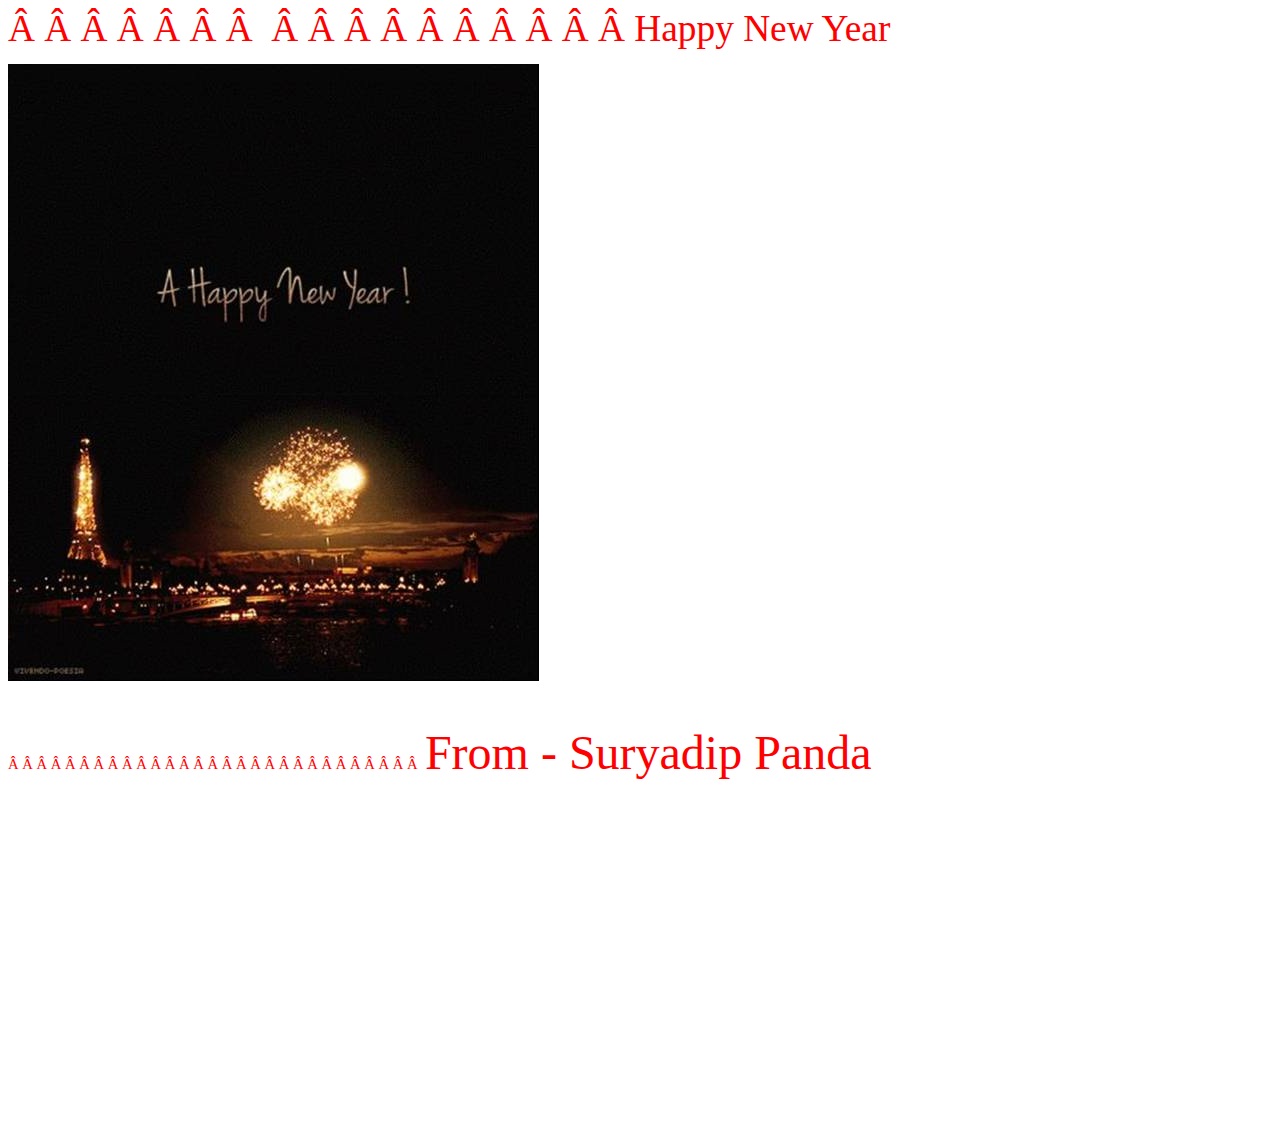
<file: wish.html>
<html xmlns:v="urn:schemas-microsoft-com:vml"
xmlns:o="urn:schemas-microsoft-com:office:office"
xmlns:w="urn:schemas-microsoft-com:office:word"
xmlns:m="http://schemas.microsoft.com/office/2004/12/omml"
xmlns="http://www.w3.org/TR/REC-html40">

<head>
<meta http-equiv=Content-Type content="text/html; charset=windows-1252">
<meta name=ProgId content=Word.Document>
<meta name=Generator content="Microsoft Word 12">
<meta name=Originator content="Microsoft Word 12">
<link rel=File-List href="wish_files/filelist.xml">
<link rel=Edit-Time-Data href="wish_files/editdata.mso">
<!--[if !mso]>
<style>
v\:* {behavior:url(#default#VML);}
o\:* {behavior:url(#default#VML);}
w\:* {behavior:url(#default#VML);}
.shape {behavior:url(#default#VML);}
</style>
<![endif]--><!--[if gte mso 9]><xml>
 <o:DocumentProperties>
  <o:Author>Santanu</o:Author>
  <o:Template>Normal</o:Template>
  <o:LastAuthor>Santanu</o:LastAuthor>
  <o:Revision>2</o:Revision>
  <o:TotalTime>6</o:TotalTime>
  <o:Created>2017-12-31T13:09:00Z</o:Created>
  <o:LastSaved>2017-12-31T13:09:00Z</o:LastSaved>
  <o:Pages>1</o:Pages>
  <o:Words>14</o:Words>
  <o:Characters>85</o:Characters>
  <o:Lines>1</o:Lines>
  <o:Paragraphs>1</o:Paragraphs>
  <o:CharactersWithSpaces>98</o:CharactersWithSpaces>
  <o:Version>12.00</o:Version>
 </o:DocumentProperties>
</xml><![endif]-->
<link rel=themeData href="wish_files/themedata.thmx">
<link rel=colorSchemeMapping href="wish_files/colorschememapping.xml">
<!--[if gte mso 9]><xml>
 <w:WordDocument>
  <w:DontDisplayPageBoundaries/>
  <w:TrackMoves>false</w:TrackMoves>
  <w:TrackFormatting/>
  <w:PunctuationKerning/>
  <w:DrawingGridHorizontalSpacing>5.5 pt</w:DrawingGridHorizontalSpacing>
  <w:DisplayHorizontalDrawingGridEvery>2</w:DisplayHorizontalDrawingGridEvery>
  <w:ValidateAgainstSchemas/>
  <w:SaveIfXMLInvalid>false</w:SaveIfXMLInvalid>
  <w:IgnoreMixedContent>false</w:IgnoreMixedContent>
  <w:AlwaysShowPlaceholderText>false</w:AlwaysShowPlaceholderText>
  <w:DoNotPromoteQF/>
  <w:LidThemeOther>EN-US</w:LidThemeOther>
  <w:LidThemeAsian>X-NONE</w:LidThemeAsian>
  <w:LidThemeComplexScript>X-NONE</w:LidThemeComplexScript>
  <w:Compatibility>
   <w:BreakWrappedTables/>
   <w:SnapToGridInCell/>
   <w:WrapTextWithPunct/>
   <w:UseAsianBreakRules/>
   <w:DontGrowAutofit/>
   <w:SplitPgBreakAndParaMark/>
   <w:DontVertAlignCellWithSp/>
   <w:DontBreakConstrainedForcedTables/>
   <w:DontVertAlignInTxbx/>
   <w:Word11KerningPairs/>
   <w:CachedColBalance/>
  </w:Compatibility>
  <w:BrowserLevel>MicrosoftInternetExplorer4</w:BrowserLevel>
  <m:mathPr>
   <m:mathFont m:val="Cambria Math"/>
   <m:brkBin m:val="before"/>
   <m:brkBinSub m:val="--"/>
   <m:smallFrac m:val="off"/>
   <m:dispDef/>
   <m:lMargin m:val="0"/>
   <m:rMargin m:val="0"/>
   <m:defJc m:val="centerGroup"/>
   <m:wrapIndent m:val="1440"/>
   <m:intLim m:val="subSup"/>
   <m:naryLim m:val="undOvr"/>
  </m:mathPr></w:WordDocument>
</xml><![endif]--><!--[if gte mso 9]><xml>
 <w:LatentStyles DefLockedState="false" DefUnhideWhenUsed="true"
  DefSemiHidden="true" DefQFormat="false" DefPriority="99"
  LatentStyleCount="267">
  <w:LsdException Locked="false" Priority="0" SemiHidden="false"
   UnhideWhenUsed="false" QFormat="true" Name="Normal"/>
  <w:LsdException Locked="false" Priority="9" SemiHidden="false"
   UnhideWhenUsed="false" QFormat="true" Name="heading 1"/>
  <w:LsdException Locked="false" Priority="9" QFormat="true" Name="heading 2"/>
  <w:LsdException Locked="false" Priority="9" QFormat="true" Name="heading 3"/>
  <w:LsdException Locked="false" Priority="9" QFormat="true" Name="heading 4"/>
  <w:LsdException Locked="false" Priority="9" QFormat="true" Name="heading 5"/>
  <w:LsdException Locked="false" Priority="9" QFormat="true" Name="heading 6"/>
  <w:LsdException Locked="false" Priority="9" QFormat="true" Name="heading 7"/>
  <w:LsdException Locked="false" Priority="9" QFormat="true" Name="heading 8"/>
  <w:LsdException Locked="false" Priority="9" QFormat="true" Name="heading 9"/>
  <w:LsdException Locked="false" Priority="39" Name="toc 1"/>
  <w:LsdException Locked="false" Priority="39" Name="toc 2"/>
  <w:LsdException Locked="false" Priority="39" Name="toc 3"/>
  <w:LsdException Locked="false" Priority="39" Name="toc 4"/>
  <w:LsdException Locked="false" Priority="39" Name="toc 5"/>
  <w:LsdException Locked="false" Priority="39" Name="toc 6"/>
  <w:LsdException Locked="false" Priority="39" Name="toc 7"/>
  <w:LsdException Locked="false" Priority="39" Name="toc 8"/>
  <w:LsdException Locked="false" Priority="39" Name="toc 9"/>
  <w:LsdException Locked="false" Priority="35" QFormat="true" Name="caption"/>
  <w:LsdException Locked="false" Priority="10" SemiHidden="false"
   UnhideWhenUsed="false" QFormat="true" Name="Title"/>
  <w:LsdException Locked="false" Priority="1" Name="Default Paragraph Font"/>
  <w:LsdException Locked="false" Priority="11" SemiHidden="false"
   UnhideWhenUsed="false" QFormat="true" Name="Subtitle"/>
  <w:LsdException Locked="false" Priority="22" SemiHidden="false"
   UnhideWhenUsed="false" QFormat="true" Name="Strong"/>
  <w:LsdException Locked="false" Priority="20" SemiHidden="false"
   UnhideWhenUsed="false" QFormat="true" Name="Emphasis"/>
  <w:LsdException Locked="false" Priority="59" SemiHidden="false"
   UnhideWhenUsed="false" Name="Table Grid"/>
  <w:LsdException Locked="false" UnhideWhenUsed="false" Name="Placeholder Text"/>
  <w:LsdException Locked="false" Priority="1" SemiHidden="false"
   UnhideWhenUsed="false" QFormat="true" Name="No Spacing"/>
  <w:LsdException Locked="false" Priority="60" SemiHidden="false"
   UnhideWhenUsed="false" Name="Light Shading"/>
  <w:LsdException Locked="false" Priority="61" SemiHidden="false"
   UnhideWhenUsed="false" Name="Light List"/>
  <w:LsdException Locked="false" Priority="62" SemiHidden="false"
   UnhideWhenUsed="false" Name="Light Grid"/>
  <w:LsdException Locked="false" Priority="63" SemiHidden="false"
   UnhideWhenUsed="false" Name="Medium Shading 1"/>
  <w:LsdException Locked="false" Priority="64" SemiHidden="false"
   UnhideWhenUsed="false" Name="Medium Shading 2"/>
  <w:LsdException Locked="false" Priority="65" SemiHidden="false"
   UnhideWhenUsed="false" Name="Medium List 1"/>
  <w:LsdException Locked="false" Priority="66" SemiHidden="false"
   UnhideWhenUsed="false" Name="Medium List 2"/>
  <w:LsdException Locked="false" Priority="67" SemiHidden="false"
   UnhideWhenUsed="false" Name="Medium Grid 1"/>
  <w:LsdException Locked="false" Priority="68" SemiHidden="false"
   UnhideWhenUsed="false" Name="Medium Grid 2"/>
  <w:LsdException Locked="false" Priority="69" SemiHidden="false"
   UnhideWhenUsed="false" Name="Medium Grid 3"/>
  <w:LsdException Locked="false" Priority="70" SemiHidden="false"
   UnhideWhenUsed="false" Name="Dark List"/>
  <w:LsdException Locked="false" Priority="71" SemiHidden="false"
   UnhideWhenUsed="false" Name="Colorful Shading"/>
  <w:LsdException Locked="false" Priority="72" SemiHidden="false"
   UnhideWhenUsed="false" Name="Colorful List"/>
  <w:LsdException Locked="false" Priority="73" SemiHidden="false"
   UnhideWhenUsed="false" Name="Colorful Grid"/>
  <w:LsdException Locked="false" Priority="60" SemiHidden="false"
   UnhideWhenUsed="false" Name="Light Shading Accent 1"/>
  <w:LsdException Locked="false" Priority="61" SemiHidden="false"
   UnhideWhenUsed="false" Name="Light List Accent 1"/>
  <w:LsdException Locked="false" Priority="62" SemiHidden="false"
   UnhideWhenUsed="false" Name="Light Grid Accent 1"/>
  <w:LsdException Locked="false" Priority="63" SemiHidden="false"
   UnhideWhenUsed="false" Name="Medium Shading 1 Accent 1"/>
  <w:LsdException Locked="false" Priority="64" SemiHidden="false"
   UnhideWhenUsed="false" Name="Medium Shading 2 Accent 1"/>
  <w:LsdException Locked="false" Priority="65" SemiHidden="false"
   UnhideWhenUsed="false" Name="Medium List 1 Accent 1"/>
  <w:LsdException Locked="false" UnhideWhenUsed="false" Name="Revision"/>
  <w:LsdException Locked="false" Priority="34" SemiHidden="false"
   UnhideWhenUsed="false" QFormat="true" Name="List Paragraph"/>
  <w:LsdException Locked="false" Priority="29" SemiHidden="false"
   UnhideWhenUsed="false" QFormat="true" Name="Quote"/>
  <w:LsdException Locked="false" Priority="30" SemiHidden="false"
   UnhideWhenUsed="false" QFormat="true" Name="Intense Quote"/>
  <w:LsdException Locked="false" Priority="66" SemiHidden="false"
   UnhideWhenUsed="false" Name="Medium List 2 Accent 1"/>
  <w:LsdException Locked="false" Priority="67" SemiHidden="false"
   UnhideWhenUsed="false" Name="Medium Grid 1 Accent 1"/>
  <w:LsdException Locked="false" Priority="68" SemiHidden="false"
   UnhideWhenUsed="false" Name="Medium Grid 2 Accent 1"/>
  <w:LsdException Locked="false" Priority="69" SemiHidden="false"
   UnhideWhenUsed="false" Name="Medium Grid 3 Accent 1"/>
  <w:LsdException Locked="false" Priority="70" SemiHidden="false"
   UnhideWhenUsed="false" Name="Dark List Accent 1"/>
  <w:LsdException Locked="false" Priority="71" SemiHidden="false"
   UnhideWhenUsed="false" Name="Colorful Shading Accent 1"/>
  <w:LsdException Locked="false" Priority="72" SemiHidden="false"
   UnhideWhenUsed="false" Name="Colorful List Accent 1"/>
  <w:LsdException Locked="false" Priority="73" SemiHidden="false"
   UnhideWhenUsed="false" Name="Colorful Grid Accent 1"/>
  <w:LsdException Locked="false" Priority="60" SemiHidden="false"
   UnhideWhenUsed="false" Name="Light Shading Accent 2"/>
  <w:LsdException Locked="false" Priority="61" SemiHidden="false"
   UnhideWhenUsed="false" Name="Light List Accent 2"/>
  <w:LsdException Locked="false" Priority="62" SemiHidden="false"
   UnhideWhenUsed="false" Name="Light Grid Accent 2"/>
  <w:LsdException Locked="false" Priority="63" SemiHidden="false"
   UnhideWhenUsed="false" Name="Medium Shading 1 Accent 2"/>
  <w:LsdException Locked="false" Priority="64" SemiHidden="false"
   UnhideWhenUsed="false" Name="Medium Shading 2 Accent 2"/>
  <w:LsdException Locked="false" Priority="65" SemiHidden="false"
   UnhideWhenUsed="false" Name="Medium List 1 Accent 2"/>
  <w:LsdException Locked="false" Priority="66" SemiHidden="false"
   UnhideWhenUsed="false" Name="Medium List 2 Accent 2"/>
  <w:LsdException Locked="false" Priority="67" SemiHidden="false"
   UnhideWhenUsed="false" Name="Medium Grid 1 Accent 2"/>
  <w:LsdException Locked="false" Priority="68" SemiHidden="false"
   UnhideWhenUsed="false" Name="Medium Grid 2 Accent 2"/>
  <w:LsdException Locked="false" Priority="69" SemiHidden="false"
   UnhideWhenUsed="false" Name="Medium Grid 3 Accent 2"/>
  <w:LsdException Locked="false" Priority="70" SemiHidden="false"
   UnhideWhenUsed="false" Name="Dark List Accent 2"/>
  <w:LsdException Locked="false" Priority="71" SemiHidden="false"
   UnhideWhenUsed="false" Name="Colorful Shading Accent 2"/>
  <w:LsdException Locked="false" Priority="72" SemiHidden="false"
   UnhideWhenUsed="false" Name="Colorful List Accent 2"/>
  <w:LsdException Locked="false" Priority="73" SemiHidden="false"
   UnhideWhenUsed="false" Name="Colorful Grid Accent 2"/>
  <w:LsdException Locked="false" Priority="60" SemiHidden="false"
   UnhideWhenUsed="false" Name="Light Shading Accent 3"/>
  <w:LsdException Locked="false" Priority="61" SemiHidden="false"
   UnhideWhenUsed="false" Name="Light List Accent 3"/>
  <w:LsdException Locked="false" Priority="62" SemiHidden="false"
   UnhideWhenUsed="false" Name="Light Grid Accent 3"/>
  <w:LsdException Locked="false" Priority="63" SemiHidden="false"
   UnhideWhenUsed="false" Name="Medium Shading 1 Accent 3"/>
  <w:LsdException Locked="false" Priority="64" SemiHidden="false"
   UnhideWhenUsed="false" Name="Medium Shading 2 Accent 3"/>
  <w:LsdException Locked="false" Priority="65" SemiHidden="false"
   UnhideWhenUsed="false" Name="Medium List 1 Accent 3"/>
  <w:LsdException Locked="false" Priority="66" SemiHidden="false"
   UnhideWhenUsed="false" Name="Medium List 2 Accent 3"/>
  <w:LsdException Locked="false" Priority="67" SemiHidden="false"
   UnhideWhenUsed="false" Name="Medium Grid 1 Accent 3"/>
  <w:LsdException Locked="false" Priority="68" SemiHidden="false"
   UnhideWhenUsed="false" Name="Medium Grid 2 Accent 3"/>
  <w:LsdException Locked="false" Priority="69" SemiHidden="false"
   UnhideWhenUsed="false" Name="Medium Grid 3 Accent 3"/>
  <w:LsdException Locked="false" Priority="70" SemiHidden="false"
   UnhideWhenUsed="false" Name="Dark List Accent 3"/>
  <w:LsdException Locked="false" Priority="71" SemiHidden="false"
   UnhideWhenUsed="false" Name="Colorful Shading Accent 3"/>
  <w:LsdException Locked="false" Priority="72" SemiHidden="false"
   UnhideWhenUsed="false" Name="Colorful List Accent 3"/>
  <w:LsdException Locked="false" Priority="73" SemiHidden="false"
   UnhideWhenUsed="false" Name="Colorful Grid Accent 3"/>
  <w:LsdException Locked="false" Priority="60" SemiHidden="false"
   UnhideWhenUsed="false" Name="Light Shading Accent 4"/>
  <w:LsdException Locked="false" Priority="61" SemiHidden="false"
   UnhideWhenUsed="false" Name="Light List Accent 4"/>
  <w:LsdException Locked="false" Priority="62" SemiHidden="false"
   UnhideWhenUsed="false" Name="Light Grid Accent 4"/>
  <w:LsdException Locked="false" Priority="63" SemiHidden="false"
   UnhideWhenUsed="false" Name="Medium Shading 1 Accent 4"/>
  <w:LsdException Locked="false" Priority="64" SemiHidden="false"
   UnhideWhenUsed="false" Name="Medium Shading 2 Accent 4"/>
  <w:LsdException Locked="false" Priority="65" SemiHidden="false"
   UnhideWhenUsed="false" Name="Medium List 1 Accent 4"/>
  <w:LsdException Locked="false" Priority="66" SemiHidden="false"
   UnhideWhenUsed="false" Name="Medium List 2 Accent 4"/>
  <w:LsdException Locked="false" Priority="67" SemiHidden="false"
   UnhideWhenUsed="false" Name="Medium Grid 1 Accent 4"/>
  <w:LsdException Locked="false" Priority="68" SemiHidden="false"
   UnhideWhenUsed="false" Name="Medium Grid 2 Accent 4"/>
  <w:LsdException Locked="false" Priority="69" SemiHidden="false"
   UnhideWhenUsed="false" Name="Medium Grid 3 Accent 4"/>
  <w:LsdException Locked="false" Priority="70" SemiHidden="false"
   UnhideWhenUsed="false" Name="Dark List Accent 4"/>
  <w:LsdException Locked="false" Priority="71" SemiHidden="false"
   UnhideWhenUsed="false" Name="Colorful Shading Accent 4"/>
  <w:LsdException Locked="false" Priority="72" SemiHidden="false"
   UnhideWhenUsed="false" Name="Colorful List Accent 4"/>
  <w:LsdException Locked="false" Priority="73" SemiHidden="false"
   UnhideWhenUsed="false" Name="Colorful Grid Accent 4"/>
  <w:LsdException Locked="false" Priority="60" SemiHidden="false"
   UnhideWhenUsed="false" Name="Light Shading Accent 5"/>
  <w:LsdException Locked="false" Priority="61" SemiHidden="false"
   UnhideWhenUsed="false" Name="Light List Accent 5"/>
  <w:LsdException Locked="false" Priority="62" SemiHidden="false"
   UnhideWhenUsed="false" Name="Light Grid Accent 5"/>
  <w:LsdException Locked="false" Priority="63" SemiHidden="false"
   UnhideWhenUsed="false" Name="Medium Shading 1 Accent 5"/>
  <w:LsdException Locked="false" Priority="64" SemiHidden="false"
   UnhideWhenUsed="false" Name="Medium Shading 2 Accent 5"/>
  <w:LsdException Locked="false" Priority="65" SemiHidden="false"
   UnhideWhenUsed="false" Name="Medium List 1 Accent 5"/>
  <w:LsdException Locked="false" Priority="66" SemiHidden="false"
   UnhideWhenUsed="false" Name="Medium List 2 Accent 5"/>
  <w:LsdException Locked="false" Priority="67" SemiHidden="false"
   UnhideWhenUsed="false" Name="Medium Grid 1 Accent 5"/>
  <w:LsdException Locked="false" Priority="68" SemiHidden="false"
   UnhideWhenUsed="false" Name="Medium Grid 2 Accent 5"/>
  <w:LsdException Locked="false" Priority="69" SemiHidden="false"
   UnhideWhenUsed="false" Name="Medium Grid 3 Accent 5"/>
  <w:LsdException Locked="false" Priority="70" SemiHidden="false"
   UnhideWhenUsed="false" Name="Dark List Accent 5"/>
  <w:LsdException Locked="false" Priority="71" SemiHidden="false"
   UnhideWhenUsed="false" Name="Colorful Shading Accent 5"/>
  <w:LsdException Locked="false" Priority="72" SemiHidden="false"
   UnhideWhenUsed="false" Name="Colorful List Accent 5"/>
  <w:LsdException Locked="false" Priority="73" SemiHidden="false"
   UnhideWhenUsed="false" Name="Colorful Grid Accent 5"/>
  <w:LsdException Locked="false" Priority="60" SemiHidden="false"
   UnhideWhenUsed="false" Name="Light Shading Accent 6"/>
  <w:LsdException Locked="false" Priority="61" SemiHidden="false"
   UnhideWhenUsed="false" Name="Light List Accent 6"/>
  <w:LsdException Locked="false" Priority="62" SemiHidden="false"
   UnhideWhenUsed="false" Name="Light Grid Accent 6"/>
  <w:LsdException Locked="false" Priority="63" SemiHidden="false"
   UnhideWhenUsed="false" Name="Medium Shading 1 Accent 6"/>
  <w:LsdException Locked="false" Priority="64" SemiHidden="false"
   UnhideWhenUsed="false" Name="Medium Shading 2 Accent 6"/>
  <w:LsdException Locked="false" Priority="65" SemiHidden="false"
   UnhideWhenUsed="false" Name="Medium List 1 Accent 6"/>
  <w:LsdException Locked="false" Priority="66" SemiHidden="false"
   UnhideWhenUsed="false" Name="Medium List 2 Accent 6"/>
  <w:LsdException Locked="false" Priority="67" SemiHidden="false"
   UnhideWhenUsed="false" Name="Medium Grid 1 Accent 6"/>
  <w:LsdException Locked="false" Priority="68" SemiHidden="false"
   UnhideWhenUsed="false" Name="Medium Grid 2 Accent 6"/>
  <w:LsdException Locked="false" Priority="69" SemiHidden="false"
   UnhideWhenUsed="false" Name="Medium Grid 3 Accent 6"/>
  <w:LsdException Locked="false" Priority="70" SemiHidden="false"
   UnhideWhenUsed="false" Name="Dark List Accent 6"/>
  <w:LsdException Locked="false" Priority="71" SemiHidden="false"
   UnhideWhenUsed="false" Name="Colorful Shading Accent 6"/>
  <w:LsdException Locked="false" Priority="72" SemiHidden="false"
   UnhideWhenUsed="false" Name="Colorful List Accent 6"/>
  <w:LsdException Locked="false" Priority="73" SemiHidden="false"
   UnhideWhenUsed="false" Name="Colorful Grid Accent 6"/>
  <w:LsdException Locked="false" Priority="19" SemiHidden="false"
   UnhideWhenUsed="false" QFormat="true" Name="Subtle Emphasis"/>
  <w:LsdException Locked="false" Priority="21" SemiHidden="false"
   UnhideWhenUsed="false" QFormat="true" Name="Intense Emphasis"/>
  <w:LsdException Locked="false" Priority="31" SemiHidden="false"
   UnhideWhenUsed="false" QFormat="true" Name="Subtle Reference"/>
  <w:LsdException Locked="false" Priority="32" SemiHidden="false"
   UnhideWhenUsed="false" QFormat="true" Name="Intense Reference"/>
  <w:LsdException Locked="false" Priority="33" SemiHidden="false"
   UnhideWhenUsed="false" QFormat="true" Name="Book Title"/>
  <w:LsdException Locked="false" Priority="37" Name="Bibliography"/>
  <w:LsdException Locked="false" Priority="39" QFormat="true" Name="TOC Heading"/>
 </w:LatentStyles>
</xml><![endif]-->
<style>
<!--
 /* Font Definitions */
 @font-face
	{font-family:"Cambria Math";
	panose-1:2 4 5 3 5 4 6 3 2 4;
	mso-font-charset:1;
	mso-generic-font-family:roman;
	mso-font-format:other;
	mso-font-pitch:variable;
	mso-font-signature:0 0 0 0 0 0;}
@font-face
	{font-family:Calibri;
	panose-1:2 15 5 2 2 2 4 3 2 4;
	mso-font-charset:0;
	mso-generic-font-family:swiss;
	mso-font-pitch:variable;
	mso-font-signature:-520092929 1073786111 9 0 415 0;}
@font-face
	{font-family:Tahoma;
	panose-1:2 11 6 4 3 5 4 4 2 4;
	mso-font-charset:0;
	mso-generic-font-family:swiss;
	mso-font-pitch:variable;
	mso-font-signature:-520081665 -1073717157 41 0 66047 0;}
 /* Style Definitions */
 p.MsoNormal, li.MsoNormal, div.MsoNormal
	{mso-style-unhide:no;
	mso-style-qformat:yes;
	mso-style-parent:"";
	margin-top:0in;
	margin-right:0in;
	margin-bottom:10.0pt;
	margin-left:0in;
	line-height:115%;
	mso-pagination:widow-orphan;
	font-size:11.0pt;
	font-family:"Calibri","sans-serif";
	mso-ascii-font-family:Calibri;
	mso-ascii-theme-font:minor-latin;
	mso-fareast-font-family:Calibri;
	mso-fareast-theme-font:minor-latin;
	mso-hansi-font-family:Calibri;
	mso-hansi-theme-font:minor-latin;
	mso-bidi-font-family:"Times New Roman";
	mso-bidi-theme-font:minor-bidi;}
p.MsoAcetate, li.MsoAcetate, div.MsoAcetate
	{mso-style-noshow:yes;
	mso-style-priority:99;
	mso-style-link:"Balloon Text Char";
	margin:0in;
	margin-bottom:.0001pt;
	mso-pagination:widow-orphan;
	font-size:8.0pt;
	font-family:"Tahoma","sans-serif";
	mso-fareast-font-family:Calibri;
	mso-fareast-theme-font:minor-latin;}
span.BalloonTextChar
	{mso-style-name:"Balloon Text Char";
	mso-style-noshow:yes;
	mso-style-priority:99;
	mso-style-unhide:no;
	mso-style-locked:yes;
	mso-style-link:"Balloon Text";
	mso-ansi-font-size:8.0pt;
	mso-bidi-font-size:8.0pt;
	font-family:"Tahoma","sans-serif";
	mso-ascii-font-family:Tahoma;
	mso-hansi-font-family:Tahoma;
	mso-bidi-font-family:Tahoma;}
.MsoChpDefault
	{mso-style-type:export-only;
	mso-default-props:yes;
	mso-ascii-font-family:Calibri;
	mso-ascii-theme-font:minor-latin;
	mso-fareast-font-family:Calibri;
	mso-fareast-theme-font:minor-latin;
	mso-hansi-font-family:Calibri;
	mso-hansi-theme-font:minor-latin;
	mso-bidi-font-family:"Times New Roman";
	mso-bidi-theme-font:minor-bidi;}
.MsoPapDefault
	{mso-style-type:export-only;
	margin-bottom:10.0pt;
	line-height:115%;}
@page Section1
	{size:8.5in 11.0in;
	margin:1.0in 1.0in 1.0in 1.0in;
	mso-header-margin:.5in;
	mso-footer-margin:.5in;
	mso-paper-source:0;}
div.Section1
	{page:Section1;}
-->
</style>
<!--[if gte mso 10]>
<style>
 /* Style Definitions */
 table.MsoNormalTable
	{mso-style-name:"Table Normal";
	mso-tstyle-rowband-size:0;
	mso-tstyle-colband-size:0;
	mso-style-noshow:yes;
	mso-style-priority:99;
	mso-style-qformat:yes;
	mso-style-parent:"";
	mso-padding-alt:0in 5.4pt 0in 5.4pt;
	mso-para-margin-top:0in;
	mso-para-margin-right:0in;
	mso-para-margin-bottom:10.0pt;
	mso-para-margin-left:0in;
	line-height:115%;
	mso-pagination:widow-orphan;
	font-size:11.0pt;
	font-family:"Calibri","sans-serif";
	mso-ascii-font-family:Calibri;
	mso-ascii-theme-font:minor-latin;
	mso-hansi-font-family:Calibri;
	mso-hansi-theme-font:minor-latin;
	mso-bidi-font-family:"Times New Roman";
	mso-bidi-theme-font:minor-bidi;}
</style>
<![endif]--><!--[if gte mso 9]><xml>
 <o:shapedefaults v:ext="edit" spidmax="2050"/>
</xml><![endif]--><!--[if gte mso 9]><xml>
 <o:shapelayout v:ext="edit">
  <o:idmap v:ext="edit" data="1"/>
 </o:shapelayout></xml><![endif]-->
</head>

<body lang=EN-US style='tab-interval:.5in'>

<div class=Section1>

<p class=MsoNormal><span style='font-size:28.0pt;line-height:115%;color:red'><span
style='mso-spacerun:yes'>        </span><span
style='mso-spacerun:yes'>        </span><span
style='mso-spacerun:yes'>  </span>Happy New Year<o:p></o:p></span></p>

<p class=MsoNormal><span style='mso-no-proof:yes'><!--[if gte vml 1]><v:shapetype
 id="_x0000_t75" coordsize="21600,21600" o:spt="75" o:preferrelative="t"
 path="m@4@5l@4@11@9@11@9@5xe" filled="f" stroked="f">
 <v:stroke joinstyle="miter"/>
 <v:formulas>
  <v:f eqn="if lineDrawn pixelLineWidth 0"/>
  <v:f eqn="sum @0 1 0"/>
  <v:f eqn="sum 0 0 @1"/>
  <v:f eqn="prod @2 1 2"/>
  <v:f eqn="prod @3 21600 pixelWidth"/>
  <v:f eqn="prod @3 21600 pixelHeight"/>
  <v:f eqn="sum @0 0 1"/>
  <v:f eqn="prod @6 1 2"/>
  <v:f eqn="prod @7 21600 pixelWidth"/>
  <v:f eqn="sum @8 21600 0"/>
  <v:f eqn="prod @7 21600 pixelHeight"/>
  <v:f eqn="sum @10 21600 0"/>
 </v:formulas>
 <v:path o:extrusionok="f" gradientshapeok="t" o:connecttype="rect"/>
 <o:lock v:ext="edit" aspectratio="t"/>
</v:shapetype><v:shape id="Picture_x0020_0" o:spid="_x0000_i1025" type="#_x0000_t75"
 alt="a61464db38611402ebc5d7f2a6894826--happy-new-year-gif-happy-new-year-everyone.jpg"
 style='width:398.25pt;height:462.75pt;visibility:visible;mso-wrap-style:square'>
 <v:imagedata src="wish_files/image001.jpg" o:title="a61464db38611402ebc5d7f2a6894826--happy-new-year-gif-happy-new-year-everyone"/>
</v:shape><![endif]--><![if !vml]><img width=531 height=617
src="wish_files/image002.jpg"
alt=a61464db38611402ebc5d7f2a6894826--happy-new-year-gif-happy-new-year-everyone.jpg
v:shapes="Picture_x0020_0"><![endif]></span></p>

<p class=MsoNormal><o:p>&nbsp;</o:p></p>

<p class=MsoNormal><span style='color:red'><span
style='mso-spacerun:yes'>                              </span></span><span
style='font-size:36.0pt;line-height:115%;color:red'>From - Suryadip Panda<o:p></o:p></span></p>

<p class=MsoNormal><o:p>&nbsp;</o:p></p>

<p class=MsoNormal><o:p>&nbsp;</o:p></p>

<p class=MsoNormal><o:p>&nbsp;</o:p></p>

<p class=MsoNormal><o:p>&nbsp;</o:p></p>

<p class=MsoNormal><o:p>&nbsp;</o:p></p>

<p class=MsoNormal><o:p>&nbsp;</o:p></p>

<p class=MsoNormal><o:p>&nbsp;</o:p></p>

<p class=MsoNormal><o:p>&nbsp;</o:p></p>

<p class=MsoNormal><o:p>&nbsp;</o:p></p>

<p class=MsoNormal><o:p>&nbsp;</o:p></p>

<p class=MsoNormal><o:p>&nbsp;</o:p></p>

</div>

</body>

</html>
</file>
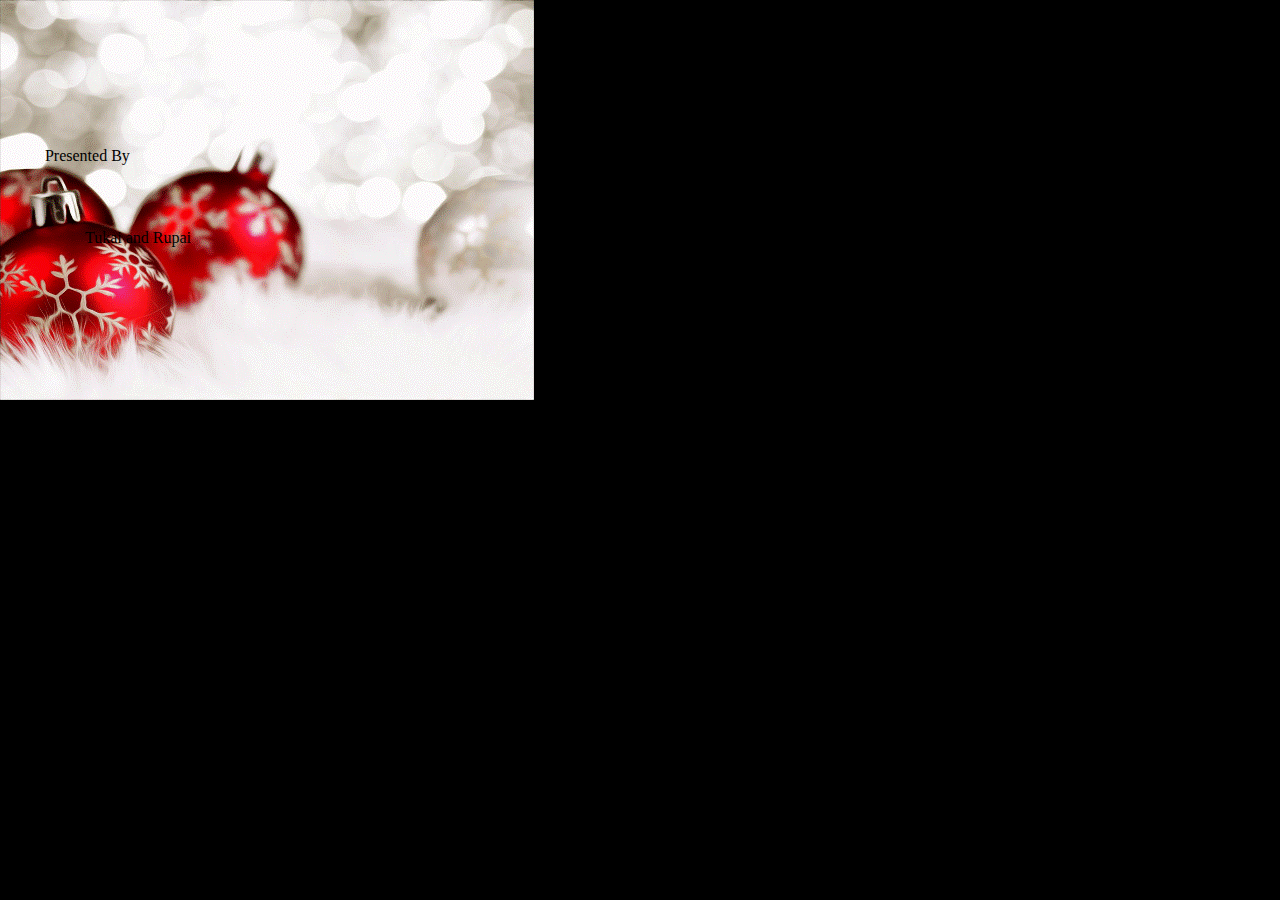
<file: tukai_files/fullscreen.html>
<html>

<head>
<meta http-equiv=Content-Type content="text/html; charset=windows-1252">
<meta name=ProgId content=PowerPoint.Slide>
<meta name=Generator content="Microsoft PowerPoint 12">
<link id=Main-File rel=Main-File href="../tukai.html">
<link rel=Preview href=preview.wmf>
<script src=script.js></script><script><!--
var SCREEN_MODE   = "FullScreen";
function Load() {
	str=unescape(document.location.hash),idx=str.indexOf('#')
	if(idx>=0) str=str.substr(1);
	if(!str) str = "slide0001.html";
	PPTSld.location.replace(MHTMLPrefix+escape(str));
}
function Unload() {
	if ( document.body.PPTSldFrameset != null )
		document.body.PPTSldFrameset.frames[1].document.body.resume();
}
//-->
</script>
</head>

<frameset rows="*" frameborder=0 onload="Load()" onunload="Unload()">
 <frame name=PPTSld>
</frameset>

</html>
</file>
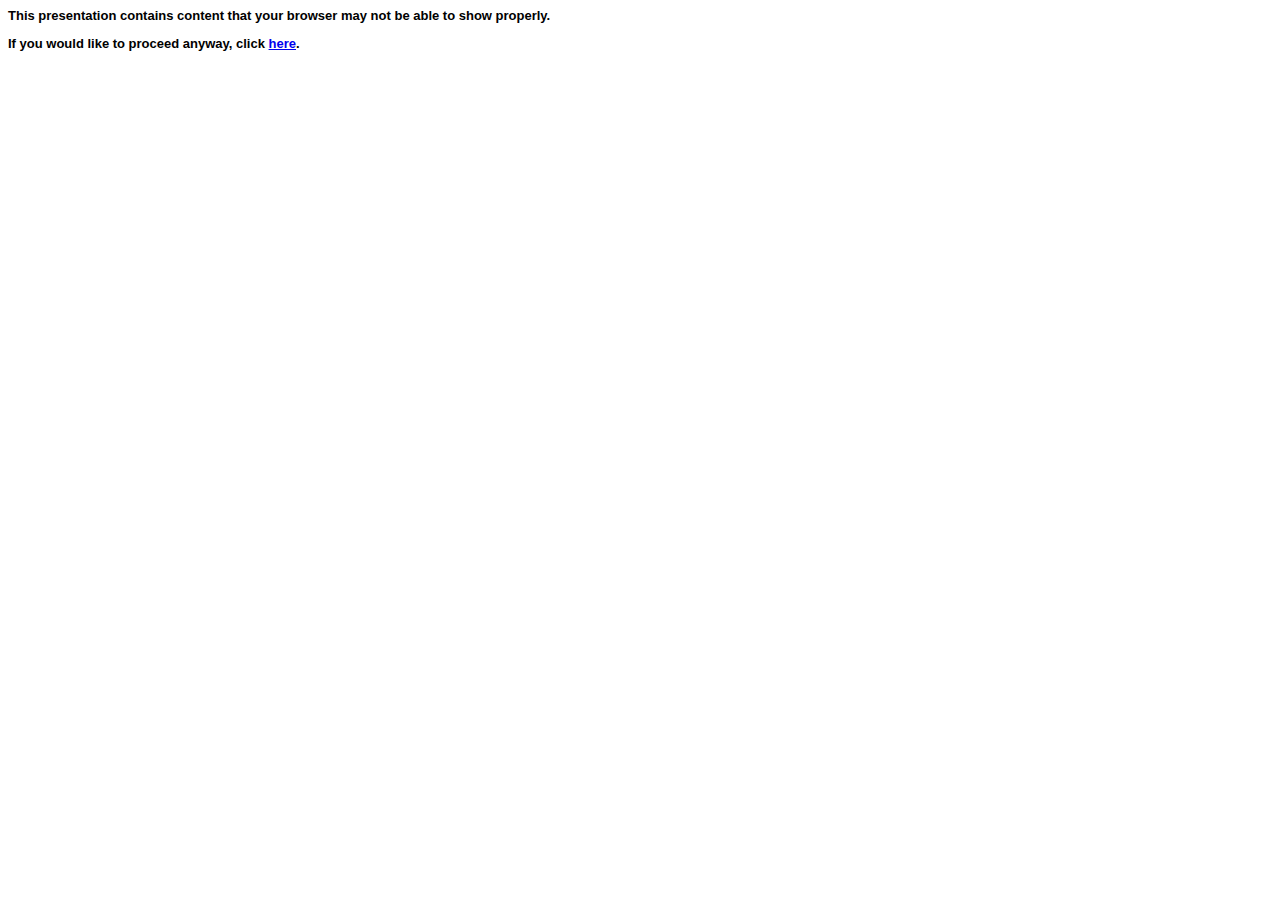
<file: tukai_files/master03.html>
<html xmlns:v="urn:schemas-microsoft-com:vml"
xmlns:o="urn:schemas-microsoft-com:office:office"
xmlns:p="urn:schemas-microsoft-com:office:powerpoint"
xmlns:oa="urn:schemas-microsoft-com:office:activation"
xmlns="http://www.w3.org/TR/REC-html40">

<head>
<meta http-equiv=Content-Type content="text/html; charset=windows-1252">
<meta name=ProgId content=PowerPoint.Slide>
<meta name=Generator content="Microsoft PowerPoint 12">
<link id=Main-File rel=Main-File href="../tukai.html">
<link rel=Preview href=preview.wmf>
<meta name=Robots content=NoIndex>
<link rel=Stylesheet href="master03_stylesheet.css">
<![if !ppt]><script src=script.js></script><script>
<!--
	parent.location.href=document.all.item("Main-File").href
//-->
</script>
<![endif]>
</head>

<body>

<div v:shape="_x0000_m1026" class=T>Click to edit Master title style</div>

<div v:shape="_x0000_m1027">

<div class=B>Click to edit Master text styles&#13;</div>

<div class=B1>Second level&#13;</div>

<div class=B2>Third level&#13;</div>

<div class=B3>Fourth level&#13;</div>

<div class=B4>Fifth level</div>

</div>

<div v:shape="_x0000_s1028" class=O><span style='font-size:67%;color:#898989'>12/20/2017</span></div>

<div v:shape="_x0000_s1029" class=O style='text-align:center'><span
style='font-size:67%;color:#898989;mso-special-format:lastCR'>&#13;</span></div>

<div v:shape="_x0000_s1030" class=O style='text-align:right'><span
style='font-size:67%;color:#898989'>�#�</span></div>

</body>

</html>
</file>
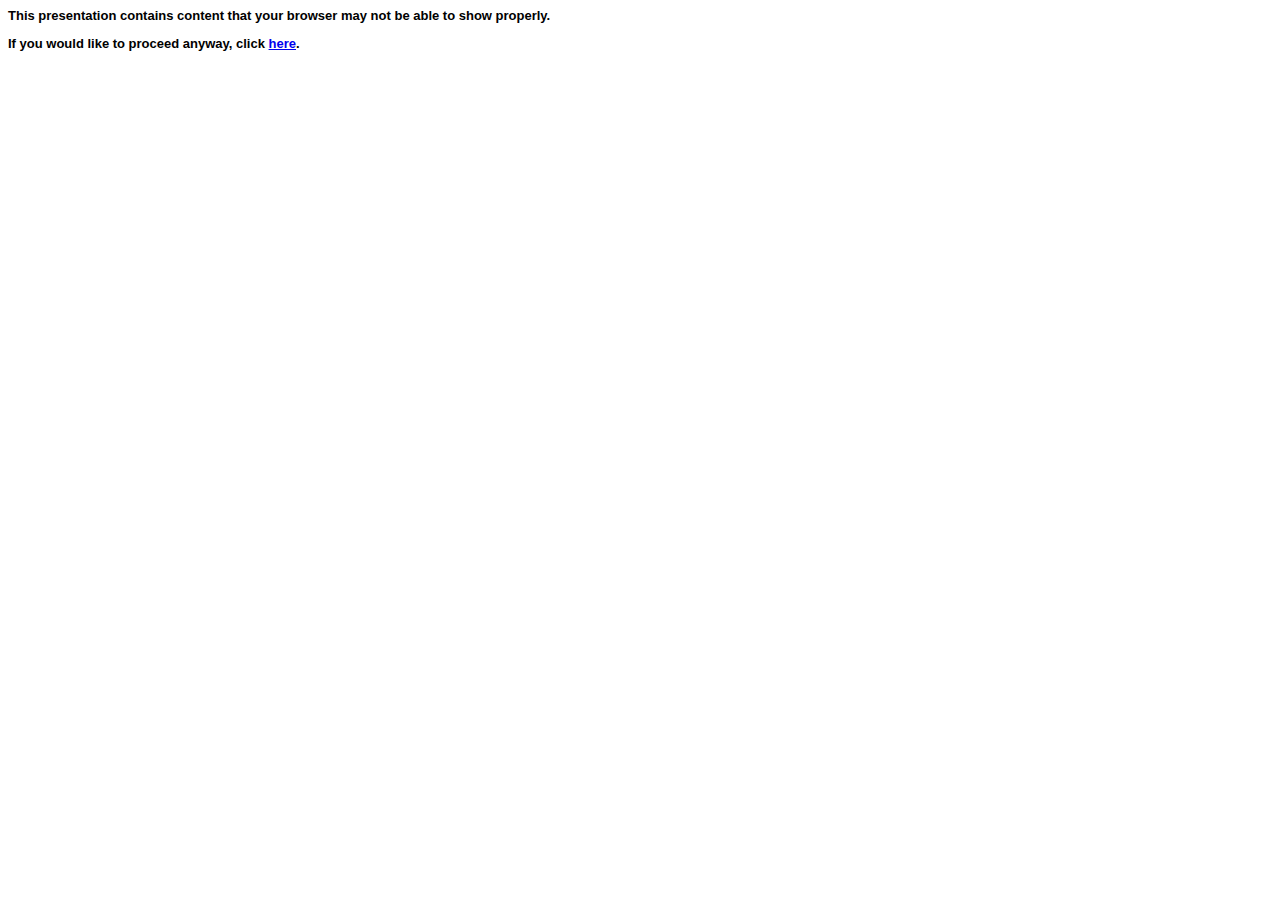
<file: tukai_files/slide0001.html>
<html xmlns:v="urn:schemas-microsoft-com:vml"
xmlns:o="urn:schemas-microsoft-com:office:office"
xmlns:p="urn:schemas-microsoft-com:office:powerpoint"
xmlns:oa="urn:schemas-microsoft-com:office:activation"
xmlns="http://www.w3.org/TR/REC-html40">

<head>
<meta http-equiv=Content-Type content="text/html; charset=windows-1252">
<meta name=ProgId content=PowerPoint.Slide>
<meta name=Generator content="Microsoft PowerPoint 12">
<link id=Main-File rel=Main-File href="../tukai.html">
<link rel=Preview href=preview.wmf>
<!--[if !mso]>
<style>
v\:* {behavior:url(#default#VML);}
o\:* {behavior:url(#default#VML);}
p\:* {behavior:url(#default#VML);}
.shape {behavior:url(#default#VML);}
v\:textbox {display:none;}
</style>
<![endif]-->
<title>Presented By</title>
<meta name=Description content="12/20/2017: Presented By">
<link rel=Stylesheet href="master03_stylesheet.css">
<![if !ppt]>
<style>
.CB
	{color:black;}
.CT
	{color:black;}
</style>
<style media=print>
<!--.sld
	{left:0px !important;
	width:6.0in !important;
	height:4.5in !important;
	font-size:107% !important;}
-->
</style>
<script src=script.js></script><script><!--
if( !IsNts() ) Redirect( "PPTSld" );
//--></script><!--[if vml]><script>g_vml = 1;
</script><![endif]--><![endif]><p:slidetransition advancetime="2000"
 effect="dissolve" flag="1025"/><o:shapelayout v:ext="edit">
 <o:idmap v:ext="edit" data="2"/>
</o:shapelayout>
</head>

<body lang=EN-US style='margin:0px;background-color:black'
onclick="DocumentOnClick()" onresize="_RSW()" onload="LoadSld()"
onkeypress="_KPH()">

<div id=SlideObj class=sld style='position:absolute;top:0px;left:0px;
width:534px;height:400px;font-size:16px;background-color:white;clip:rect(0%, 101%, 101%, 0%);
visibility:hidden;filter:revealtrans(Duration=1, Transition=12)'><p:slide
 coordsize="720,540"
 colors="#ffffff,#000000,#eeece1,#1f497d,#4f81bd,#c0504d,#0000ff,#800080"
 masterhref="master03.xml">
 <v:background id="_x0000_s2049" o:bwmode="white" fillcolor="white [0]"
  o:targetscreensize="800,600">
  <v:fill src="slide0001_image001.jpg" o:title="" color2="#c0504d [5]" type="frame"/>
 </v:background><![if !vml]><img src="slide0001_background.gif"
 v:shapes="_x0000_s2049" style='position:absolute;top:0%;left:0%;width:100.0%;
 height:100.0%'><![endif]><p:shaperange href="master03.xml#_x0000_m1026"/><v:shape
  id="_x0000_s2050" type="#_x0000_m1026" style='position:absolute;left:54pt;
  top:167.75pt;width:612pt;height:115.75pt;visibility:visible;mso-wrap-style:square;
  v-text-anchor:middle'>
  <v:stroke o:forcedash="f"/>
  <v:path arrowok="t"/>
  <o:lock v:ext="edit" rotation="f" aspectratio="f" position="f" selection="f"
   verticies="f" text="f" adjusthandles="f" grouping="t" shapetype="f"/>
  <v:textbox style='layout-flow:horizontal;mso-rotate-with-shape:t' inset="7.2pt,3.6pt,7.2pt,3.6pt"/>
  <p:placeholder type="centerTitle" position="-1"/></v:shape><p:shaperange
  href="master03.xml#_x0000_m1027"/><v:shape id="_x0000_s2051" type="#_x0000_m1027"
  style='position:absolute;left:108pt;top:306pt;width:7in;height:138pt;
  visibility:visible;mso-wrap-style:square;v-text-anchor:top'>
  <v:stroke o:forcedash="f"/>
  <v:path arrowok="t"/>
  <o:lock v:ext="edit" rotation="f" aspectratio="f" position="f" selection="f"
   verticies="f" text="f" adjusthandles="f" grouping="t" shapetype="f"/>
  <v:textbox style='layout-flow:horizontal;mso-rotate-with-shape:t' inset="7.2pt,3.6pt,7.2pt,3.6pt"/>
  <p:placeholder type="subTitle" position="-1"/></v:shape>
 <div v:shape="_x0000_s2050" class=CT style='position:absolute;top:36.75%;
 left:8.42%;width:83.14%;height:10.25%'>Presented By</div>
 <div v:shape="_x0000_s2051">
 <div class=CB1 style='mso-margin-left-alt:468'></div>
 <div class=CB2 style='mso-margin-left-alt:720'></div>
 <div class=CB3 style='mso-margin-left-alt:1008'></div>
 <div class=CB4 style='mso-margin-left-alt:1296'></div>
 <div class=CB style='position:absolute;top:57.25%;left:15.91%;width:68.16%;
 height:7.5%'>Tukai and Rupai</div>
 </div>
</p:slide></div>

</body>

</html>
</file>
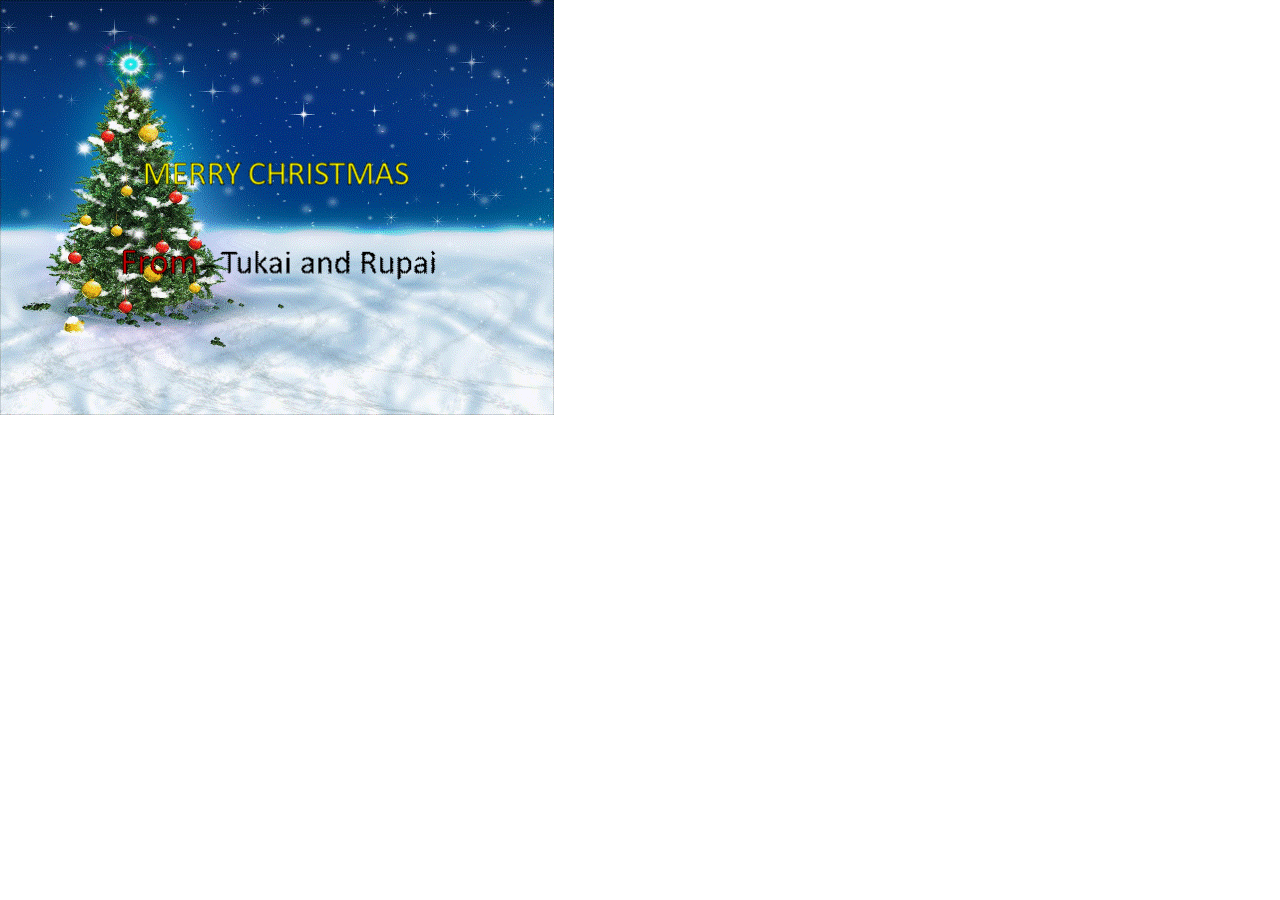
<file: tukai_files/slide0002.html>
<html xmlns:v="urn:schemas-microsoft-com:vml"
xmlns:o="urn:schemas-microsoft-com:office:office"
xmlns:p="urn:schemas-microsoft-com:office:powerpoint"
xmlns:oa="urn:schemas-microsoft-com:office:activation"
xmlns="http://www.w3.org/TR/REC-html40">

<head>
<meta http-equiv=Content-Type content="text/html; charset=windows-1252">
<meta name=ProgId content=PowerPoint.Slide>
<meta name=Generator content="Microsoft PowerPoint 12">
<link id=Main-File rel=Main-File href="../tukai.html">
<link rel=Preview href=preview.wmf>
<!--[if !mso]>
<style>
v\:* {behavior:url(#default#VML);}
o\:* {behavior:url(#default#VML);}
p\:* {behavior:url(#default#VML);}
.shape {behavior:url(#default#VML);}
v\:textbox {display:none;}
</style>
<![endif]-->
<title>Presented By</title>
<meta name=Description content="12/20/2017">
<link rel=Stylesheet href="master03_stylesheet.css">
<![if !ppt]>
<style media=print>
<!--.sld
	{left:0px !important;
	width:6.0in !important;
	height:4.5in !important;
	font-size:103% !important;}
-->
</style>
<script><!--
function LoadSld()
{
	var sld=GetObj("SlideObj")
	if( !g_supportsPPTHTML ) {
		sld.style.visibility="visible"
		return
	}
	if( MakeNotesVis() ) return
	runAnimations = _InitAnimations();
	if( IsWin("PPTSld") )
		parent.SldUpdated(GetSldId())
	g_origSz=parseInt(SlideObj.style.fontSize)
	g_origH=sld.style.posHeight
	g_origW=sld.style.posWidth
	g_scaleHyperlinks=(document.all.tags("AREA").length>0)
	if( g_scaleHyperlinks )
		InitHLinkArray()
	if( g_scaleInFrame||(IsWin("PPTSld") && parent.IsFullScrMode() ) )
		document.body.scroll="no"
	_RSW()
	if( IsWin("PPTSld") && parent.IsFullScrMode() )
		FullScrInit();
	
	MakeSldVis();
	
	if( runAnimations )
	{
		if( document.all("NSPlay") )
			document.all("NSPlay").autoStart = false;
		if( sld.filters && sld.filters.revealtrans )
			setTimeout( "document.body.start()", sld.filters.revealtrans.duration * 1000 );
		else
			document.body.start();
	}
}
function MakeSldVis()
{
	var fTrans=g_showAnimation && SldHasTrans()
	if( fTrans )
	{
		if( g_bgSound ) {
			idx=g_bgSound.indexOf(",");
			pptSound.src=g_bgSound.substr( 0, idx );
			pptSound.loop= -(parseInt(g_bgSound.substr(idx+1)));
		}
		SlideObj.filters.revealtrans.Apply()
    }
	SlideObj.style.visibility="visible"
	if( fTrans )
		SlideObj.filters.revealtrans.Play()
}
function MakeNotesVis()
{
	if( !IsNts() ) return false
	SlideObj.style.display="none"
	nObj = document.all.item("NotesObj")
	parent.SetHasNts(0)
	if( nObj ) {
		nObj.style.display=""
		parent.SetHasNts(1)
	}
	return 1
}
function ChkAutoAdv()
{
	if(SldHasTrans())
		SlideObj.onfilterchange=AutoAdv
	else
		AutoAdv()
}
function AutoAdv()
{
	if(!IsWin("PPTSld") || !gUseSldTimings )return
	var sld=GetCurSld()
	if( (sld.mAdvDelay>0) && !parent.IsFramesMode() )
		setTimeout("parent.GoToNextSld()",sld.mAdvDelay)
}
function GetObj(id)
{
	if(g_supportsPPTHTML) return document.all(id);
	else return document.getElementById(id);
}
function SldHasTrans() { return SlideObj.style.filter != ""; }
function GetSldId() { return sId=location.href.substring(location.href.lastIndexOf('/')+1) }
function HideMenu() { if( frames["PPTSld"] && PPTSld.document.all.item("ctxtmenu") && PPTSld.ctxtmenu.style.display!="none" ) { PPTSld.ctxtmenu.style.display='none'; return true } return false }
function IsWin( name ) { return window.name == name }
function IsNts() { return IsWin("PPTNts") }
function IsSldOrNts() { return( IsWin("PPTSld")||IsWin("PPTNts") ) }
function SupportsPPTAnimation() { return( navigator.platform == "Win32" && navigator.appVersion.indexOf("Windows")>0 ) }
function SupportsPPTHTML()
{
	var appVer=navigator.appVersion, msie=appVer.indexOf("MSIE "), ver=0
	if( msie >= 0 )
		ver=parseFloat( appVer.substring( msie+5, appVer.indexOf(";",msie) ) )
	else
		ver=parseInt(appVer)
	return( ver >= 4 && msie >= 0 )
}
function _RSW()
{
	if( !g_supportsPPTHTML || IsNts() ||
	  ( !g_scaleInFrame && (!IsWin("PPTSld") || !parent.IsFullScrMode()) ) )
		return
        var padding=0;
        if( IsWin("PPTSld") && parent.IsFramesMode() ) padding=6
	cltWidth=document.body.clientWidth-padding
	cltHeight=document.body.clientHeight-padding
	factor=(1.0*cltWidth)/g_origW
	if( cltHeight < g_origH*factor )
		factor=(1.0*cltHeight)/g_origH
	newSize = g_origSz * factor
	if( newSize < 1 ) newSize=1
	s=SlideObj.style
	s.fontSize=newSize+"px"
	s.posWidth=g_origW*factor
	s.posHeight=g_origH*factor
	s.posLeft=(cltWidth-s.posWidth+padding)/2
	s.posTop=(cltHeight-s.posHeight+padding)/2
	if( g_scaleHyperlinks )
		ScaleHyperlinks( factor )
}
function _InitAnimations()
{
	animRuntimeInstalled = ''+document.body.localTime != 'undefined';
	isFullScreen = (window.name == "PPTSld") && !parent.IsFramesMode();
	g_animUseRuntime = g_showAnimation && animRuntimeInstalled && !(isFullScreen && parent.IsSldVisited());
	if( g_animUseRuntime ) {
		collSeq = document.all.tags("seq");
		if( collSeq != null ) {
			for(ii=0;ii<collSeq.length;ii++) {
				if( collSeq[ii].getAttribute( "p:nodeType" ) == "mainSeq" ) {
					g_animMainSequence = collSeq[ii];
					break;
				}
			}
		}
		if( g_animItemsToHide && document.body.playAnimations != false ) {
			for(jj = 0; jj < g_animItemsToHide.length; jj++) {
				if( hideObj = GetObj(g_animItemsToHide[jj]) )
					hideObj.runtimeStyle.visibility="hidden";
			}
		}
		if( g_animInteractiveItems ){
			for(jj = 0; jj < g_animInteractiveItems.length; jj++) {
				if( triggerObj = GetObj(g_animInteractiveItems[jj]) )
					triggerObj.runtimeStyle.cursor="hand";
			}
		}
		if( gUseSldTimings && ''+g_animSlideTime != 'undefined' ) {
			adjustedTime = document.body.calculateAutoAdvanceTimes( g_animSlideTime, g_animEffectTimings );
			if( IsWin("PPTSld") && adjustedTime != g_animSlideTime ) {
			   var sld = GetCurSld();
			   sld.mAdvDelay = adjustedTime * 1000;
			}
		}
	}
	return g_animUseRuntime;
}

var g_supportsPPTHTML = SupportsPPTHTML(), g_scaleInFrame = 1, gId="", g_bgSound="",
    g_scaleHyperlinks = false, g_allowAdvOnClick = 1, g_showInBrowser = 0, gLoopCont = 0, gUseSldTimings = 1;
var g_showAnimation = g_supportsPPTHTML && SupportsPPTAnimation() && g_showInBrowser;
var g_animManager = null;
var g_animUseRuntime = false;
var g_animItemsToHide, g_animInteractiveItems, g_animSlideTime;
var g_animMainSequence = null;

//--></script><script><!--

//--></script><!--[if vml]><script>g_vml = 1;
</script><![endif]--><![endif]><p:slidetransition advancetime="2000"
 effect="newsflash" flag="1025"/><o:shapelayout v:ext="edit">
 <o:idmap v:ext="edit" data="2"/>
</o:shapelayout>
</head>

<body lang=EN-US style='margin:0px;background-color:white' onresize="_RSW()"
onload="LoadSld()">

<div id=SlideObj class=sld style='position:absolute;top:0px;left:0px;
width:554px;height:415px;font-size:16px;background-color:white;clip:rect(0%, 101%, 101%, 0%);
visibility:hidden'><p:slide coordsize="720,540"
 colors="#ffffff,#000000,#eeece1,#1f497d,#4f81bd,#c0504d,#0000ff,#800080"
 masterhref="master03.xml">
 <v:background id="_x0000_s2049" o:bwmode="white" fillcolor="white [0]"
  o:targetscreensize="800,600">
  <v:fill src="slide0002_image001.jpg" o:title="" color2="#c0504d [5]" type="frame"/>
 </v:background><![if !vml]><img src="slide0002_background.gif"
 v:shapes="_x0000_s2049" style='position:absolute;top:0%;left:0%;width:100.0%;
 height:100.0%'><![endif]><p:shaperange href="master03.xml#_x0000_m1026"/><v:shape
  id="_x0000_s2050" type="#_x0000_m1026" style='position:absolute;left:53.75pt;
  top:167pt;width:613pt;height:117.125pt;visibility:visible' o:spt="75"
  o:preferrelative="t" o:gfxdata="UEsDBBQABgAIAAAAIQBa4xFm/gAAAOIBAAATAAAAW0NvbnRlbnRfVHlwZXNdLnhtbJSRTU/EIBCG
7yb+BzJX01I9GGNK92D1qEbXHzCBaUu2BcJg3f330v24GNfEI8y8z/sE6tV2GsVMka13Cq7LCgQ5
7Y11vYKP9VNxB4ITOoOjd6RgRwyr5vKiXu8CschpxwqGlMK9lKwHmpBLH8jlSefjhCkfYy8D6g32
JG+q6lZq7xK5VKSFAU3dUoefYxKP23x9MIk0MoiHw+LSpQBDGK3GlE3l7MyPluLYUObkfocHG/gq
a4D8tWGZnC845l7y00RrSLxiTM84ZQ1pIkvjv1ykufwbslhOXPius5rKNnKbY280n6zO0XnAQBn9
X/z7kjvB5f6Hmm8AAAD//wMAUEsDBBQABgAIAAAAIQAx3V9h0gAAAI8BAAALAAAAX3JlbHMvLnJl
bHOkkMFqwzAMhu+DvYPRvXHaQxmjTm+FXksHuwpbSUxjy1gmbd++pjBYRm876hf6PvHv9rcwqZmy
eI4G1k0LiqJl5+Ng4Ot8WH2AkoLR4cSRDNxJYN+9v+1ONGGpRzL6JKpSohgYS0mfWosdKaA0nCjW
Tc85YKljHnRCe8GB9KZttzr/ZkC3YKqjM5CPbgPqfE/V/IcdvM0s3JfGctDc996+omrH13iiuVIw
D1QMuCzPMNPc1OdAv/au/+mVERN9V/5C/Eyr9cesFzV2DwAAAP//AwBQSwMEFAAGAAgAAAAhAKRL
jaWhAwAAFwkAABAAAABkcnMvc2hhcGV4bWwueG1spFVNb9s4EL0vsP+B4LVI/VEnToTIRZLdtAWc
wrDdQ48URdmsKZIgadfOr+8jqdhJTou1DzIlDmfevBm+uf28bxXZCeel0SUdfOxTIjQ3tdSrkv5Y
Pl5cU+ID0zVTRouSHoSnnyd//3VrC28JDmtf2JKuQ7BFr+f5WrTMfzRWaOw1xrUs4NWtetYJL3Rg
AYFa1Rv2+1e9lklNJ3Cldws7c3HFv+9mjsi6pENKNGsRcimDEmRAe91+NmWIPzV84zsQ7L+AqB37
jczexCfafHFIIQXoJQQvYDSwxKB2TcLBAgoPLqGhQLgv6Wh4M7q5Gg9vLiM4nM0H0uLFh0+JsWLf
uPZcqJNbVpimIQh9dX153UexDiBq8Kk/GiYIrBD7QDj2x+PxcBQNOCwGo3G/ny16GUn0ZJ0PX4Q5
GxWJjkrqBA8oJivYbupD5OMUIn7W5lEqdS4F8MsKpc91Q36X9OYSlBDeWjSb16uEPYNMQWJW/zC/
JjumYGCUrFOVY/gIQjQNMkaq52JJ0TwXWnyqz/UVgXHcGse6qhgX1mblmF1L/uiMDjEHpCBX6zCX
K+Ik7nnFFNNc1JTU0pU02aB6HaZo7+352BKiJxaEk5FRq5gPknc3J18TW4T9vakPMWSFf0hBlpj/
f7uhbWjOtXHPlKhv2qPug9EIFyOkl9HleIgX93qnerMT1IMBXBiBI/hJKtA1i2vvtsE0smv3DDnx
68MiHCBbZ8LPnXiul4gIMkRa5qYpEyzmaaF2OTWpa4hzzlKtMAmgdOgG0SxZtXjuOIs8hWwv2FTf
u01UTdKgq+7SIQYywDI0XnfbOLJmegXNnW01R4BBYk7pheW5r/iMh3zFBv34O96xk8W9aN7bvph5
y0+7d014sQs++3xl1+1W2wfllvtEbLVdPB+Xj0jj+PIdwy6ZBFZlNWMF2JjPHL5GYYuDgRX5AWY3
21a25pfMpCLjkgp98WOB4Qn20G8gokqb2WRbUo0QcbY6ucFk0WaRVpRshIuTGAMS4sQwmDpDy9N5
HWeqks/ia3qtmBdKxskMc21mzpgmrXGTA6QfX30bHpRgcNrvyE8sRUGLipxe4twWICazFvZ5GOLe
n6yQdRa+V99g4FbV8dwjfscKvjE7imUidTvVHdPbiKBbp75Jg7ZhHAl9aH9dqE6vBHu3IVgWMu7f
bXDfdZDLJQqTp3/n85/k4ev822L5dLeI5UOf4InqxVLiedIdLL2d/AEAAP//AwBQSwMEFAAGAAgA
AAAhAJJf/mkdAQAAmQEAAA8AAABkcnMvZG93bnJldi54bWx0kE9TwjAQxe/O+B0y64w3SChgaSUw
jOLIeHAE1HNotrTapiWJ/Pn2btERPXjL5rfv7b4djvdlwbZoXV4ZCZ22AIYmqXRu1hKel3etATDn
ldGqqAxKOKCD8ej8bKhiXe3MHLcLv2ZkYlysJGTe1zHnLsmwVK5d1WiIpZUtlafSrrm2akfmZcED
Ia54qXJDEzJV402Gyfvio5SgD7evm2Twsol2E9d7eJouJ7l/k/LyYj+5BuZx70/N3+qZlhAAS+8P
K5vruXIerQSKQ+EoGIxo49pikjucpikm/jFNHXrX/BeMsre6nbAPjGzCMAx6QgBvmD+yqB98sU4v
FILeR2Yb9oP+yFYNCqMunY8cf6n4f2sQOF109AkAAP//AwBQSwECLQAUAAYACAAAACEAWuMRZv4A
AADiAQAAEwAAAAAAAAAAAAAAAAAAAAAAW0NvbnRlbnRfVHlwZXNdLnhtbFBLAQItABQABgAIAAAA
IQAx3V9h0gAAAI8BAAALAAAAAAAAAAAAAAAAAC8BAABfcmVscy8ucmVsc1BLAQItABQABgAIAAAA
IQCkS42loQMAABcJAAAQAAAAAAAAAAAAAAAAACoCAABkcnMvc2hhcGV4bWwueG1sUEsBAi0AFAAG
AAgAAAAhAJJf/mkdAQAAmQEAAA8AAAAAAAAAAAAAAAAA+QUAAGRycy9kb3ducmV2LnhtbFBLBQYA
AAAABAAEAPUAAABDBwAAAAA=
" path="m@4@5l@4@11@9@11@9@5xe" filled="f" stroked="f">
  <v:stroke joinstyle="miter" o:forcedash="f"/>
  <v:imagedata src="slide0002_image002.png" o:title=""/>
  <v:formulas>
   <v:f eqn="if lineDrawn pixelLineWidth 0"/>
   <v:f eqn="sum @0 1 0"/>
   <v:f eqn="sum 0 0 @1"/>
   <v:f eqn="prod @2 1 2"/>
   <v:f eqn="prod @3 21600 pixelWidth"/>
   <v:f eqn="prod @3 21600 pixelHeight"/>
   <v:f eqn="sum @0 0 1"/>
   <v:f eqn="prod @6 1 2"/>
   <v:f eqn="prod @7 21600 pixelWidth"/>
   <v:f eqn="sum @8 21600 0"/>
   <v:f eqn="prod @7 21600 pixelHeight"/>
   <v:f eqn="sum @10 21600 0"/>
  </v:formulas>
  <v:path o:extrusionok="f" gradientshapeok="t" o:connecttype="rect"/>
  <o:lock v:ext="edit" ungrouping="f" rotation="f" aspectratio="f" position="f"
   selection="f" cropping="f" verticies="f" text="t" adjusthandles="f"
   grouping="t"/>
  <p:placeholder type="centerTitle" position="-1"/></v:shape><![if !vml]><img
 border=0 v:shapes="Title_x0020_1" src="slide0002_image003.gif"
 style='position:absolute;top:30.84%;left:7.4%;width:85.19%;height:21.68%'><![endif]><p:shaperange
  href="master03.xml#_x0000_m1027"/><v:shape id="_x0000_s2051" type="#_x0000_m1027"
  style='position:absolute;left:107.5pt;top:294.75pt;width:505pt;height:149.75pt;
  visibility:visible' o:spt="75" o:preferrelative="t" o:gfxdata="UEsDBBQABgAIAAAAIQBa4xFm/gAAAOIBAAATAAAAW0NvbnRlbnRfVHlwZXNdLnhtbJSRTU/EIBCG
7yb+BzJX01I9GGNK92D1qEbXHzCBaUu2BcJg3f330v24GNfEI8y8z/sE6tV2GsVMka13Cq7LCgQ5
7Y11vYKP9VNxB4ITOoOjd6RgRwyr5vKiXu8CschpxwqGlMK9lKwHmpBLH8jlSefjhCkfYy8D6g32
JG+q6lZq7xK5VKSFAU3dUoefYxKP23x9MIk0MoiHw+LSpQBDGK3GlE3l7MyPluLYUObkfocHG/gq
a4D8tWGZnC845l7y00RrSLxiTM84ZQ1pIkvjv1ykufwbslhOXPius5rKNnKbY280n6zO0XnAQBn9
X/z7kjvB5f6Hmm8AAAD//wMAUEsDBBQABgAIAAAAIQAx3V9h0gAAAI8BAAALAAAAX3JlbHMvLnJl
bHOkkMFqwzAMhu+DvYPRvXHaQxmjTm+FXksHuwpbSUxjy1gmbd++pjBYRm876hf6PvHv9rcwqZmy
eI4G1k0LiqJl5+Ng4Ot8WH2AkoLR4cSRDNxJYN+9v+1ONGGpRzL6JKpSohgYS0mfWosdKaA0nCjW
Tc85YKljHnRCe8GB9KZttzr/ZkC3YKqjM5CPbgPqfE/V/IcdvM0s3JfGctDc996+omrH13iiuVIw
D1QMuCzPMNPc1OdAv/au/+mVERN9V/5C/Eyr9cesFzV2DwAAAP//AwBQSwMEFAAGAAgAAAAhAIOR
OkhKBAAAkQ4AABAAAABkcnMvc2hhcGV4bWwueG1s3Ffbbhs3EH0v0H8g9rVwdLF8EywHtgunBdxA
sJwP4HK5WlZckiC5suyn/EP/sF/SM+RKvhRFgwjoJX6IyeWQc2bmzBnn/P2m1WwtfVDWzIrRu2HB
pBG2UmY5Kz7d3xycFixEbiqurZGz4lGG4v3F99+du2lwDJdNmLpZ0cTopoNBEI1seXhnnTQ4q61v
ecTWLwfOyyBN5BGOWj0YD4fHg5YrU1zgKbNeuLmnlfi4nnumqllxWDDDW7hcdGVUUUs2Lga9Sbbm
gHBrxSr0OPiX4Kg8f0BwryAwYz94RDEiB4MEYovHAA45dQ2Ljw5oQlfeE5oCIDezYjI+m5wdn4zP
jvq7+QIeeY4ppNj4dFP7dl+oF+d8auuawfXo8GR0PETBHpGs09NjpJQw8KncRCZgcDwZDk/JQMBi
dHI0JmuKMEMhU+dD/CDt3rAYPTQrvBQRBeVTvr4NMbvauqDPxt4orffNQQpSm32fYQ+z4uxofIT8
tA6EC2aZsGeQyQlh/5GHhq25hoHVquoTqE3KdF0jYoS6L5bkLQhp5GG171sETKBzPO+rYn1s7NJz
1yhx462JmSZaLZt4p5bMK/R6yTU3QlYFq5SfFckGROkx0ZvB7Y8tIfqFR+kVZdRpHqISKackKLnX
4ubKVo/kssRvyEGWma9vb+gbyNlY/1Qw/bMJqPtoMkFjxLSZHJ2MsfEvT8pXJ1FfW8Ad9vzw7WUX
ba16hmeUhFeHuIiPkKo9EWfy7fsKIUJKWcv9LYGnxV1a6HWKhilTQZPTJ66XGAAiehBA1ve8XDz1
aaLUxGwv+a258itSSlaDSJfpEkcykFhIu+mPcaXhZgmdnXdGwMEoZU6bhROZSmIuYu6q0ZB+dm31
bHEl67e2kLidaXDi2eKyjlvbGPK72ydh15+W3bX295uU3LJbPO2WNwglyXvNBST+kshZMKeiaG54
qzQJ7AQy0XAfZEpX/8ZHzMS0jLzMgsenyN7d3OMruqcXfk/YPCqx6lrV2l9VLgIyNCukOfi0wIxF
tidJrMt0mE26WWHggkawVytAM3aRVgVbSU8Dm0SfCY7h1Rs6ke4bGr1aPcmf0rbkQWpFAxzmxs69
tXVao9kjwsPX0MZrLTkezTSHwEIgR+MTeEi5JfUj+U4bGvQS6cy5jps8OiESz1aIP6vki28w8Mty
d++a6rkr1PNVzLCtspI320EwFk31wErd+Tte0cADb0iraOzsNhAuwktvskzoqDP4l16TQQ6Ka9fw
HMPkEAO1p2EPMtVw5zztXuHqbk3PoY4S069TI7yg0w+tOdC95kr+5kBycgnBDm8OROixgDdkEC8g
3S2RCkzHv5lTdPL3xDpMLPnvEItQ76bsX9DkCwj2giUph/9sOdjvn39jX1cPzB4Q9N+qh/RoEwj4
nxv+m6jLfbfi6v9Yl2+0Hgz/eWR3nXtTFLS9g5C56favPSyDu/gDAAD//wMAUEsDBBQABgAIAAAA
IQA4J3f8FgEAAJsBAAAPAAAAZHJzL2Rvd25yZXYueG1sdJBbS8NAEIXfBf/DMoIv0u72kjTEbouI
Up+EViv0bZOdNKHJbtjd3v6906JUQR9nvjln5sx4emhqtkPnK2sk9LoCGJrc6sqsJby/PXcSYD4o
o1VtDUo4oofp5PpqrFJt92aOu0VYMzIxPlUSyhDalHOfl9go37UtGmKFdY0KVLo1107tybypeV+I
mDeqMrShVC0+lphvFttGQjXXM5es4rBdmo+74SZbLWMbSXl7c3i4BxbwEC7DX+oXLWEArJgdM1fp
ufIBnQSKQ+EoGEzo4tZhXnl8KgrMw2tReAz+1K8ZZe/Eg4jGySYeCpEIAfzEwpn1hv1kFJ1pbxT1
42/qTvRvYfYL/VDx/w4hcPnp5BMAAP//AwBQSwECLQAUAAYACAAAACEAWuMRZv4AAADiAQAAEwAA
AAAAAAAAAAAAAAAAAAAAW0NvbnRlbnRfVHlwZXNdLnhtbFBLAQItABQABgAIAAAAIQAx3V9h0gAA
AI8BAAALAAAAAAAAAAAAAAAAAC8BAABfcmVscy8ucmVsc1BLAQItABQABgAIAAAAIQCDkTpISgQA
AJEOAAAQAAAAAAAAAAAAAAAAACoCAABkcnMvc2hhcGV4bWwueG1sUEsBAi0AFAAGAAgAAAAhADgn
d/wWAQAAmwEAAA8AAAAAAAAAAAAAAAAAogYAAGRycy9kb3ducmV2LnhtbFBLBQYAAAAABAAEAPUA
AADlBwAAAAA=
" path="m@4@5l@4@11@9@11@9@5xe" filled="f" stroked="f">
  <v:stroke joinstyle="miter" o:forcedash="f"/>
  <v:imagedata src="slide0002_image004.png" o:title=""/>
  <v:formulas>
   <v:f eqn="if lineDrawn pixelLineWidth 0"/>
   <v:f eqn="sum @0 1 0"/>
   <v:f eqn="sum 0 0 @1"/>
   <v:f eqn="prod @2 1 2"/>
   <v:f eqn="prod @3 21600 pixelWidth"/>
   <v:f eqn="prod @3 21600 pixelHeight"/>
   <v:f eqn="sum @0 0 1"/>
   <v:f eqn="prod @6 1 2"/>
   <v:f eqn="prod @7 21600 pixelWidth"/>
   <v:f eqn="sum @8 21600 0"/>
   <v:f eqn="prod @7 21600 pixelHeight"/>
   <v:f eqn="sum @10 21600 0"/>
  </v:formulas>
  <v:path o:extrusionok="f" gradientshapeok="t" o:connecttype="rect"/>
  <o:lock v:ext="edit" ungrouping="f" rotation="f" aspectratio="f" position="f"
   selection="f" cropping="f" verticies="f" text="t" adjusthandles="f"
   grouping="t"/>
  <p:placeholder type="subTitle" position="-1"/></v:shape><![if !vml]><img
 border=0 v:shapes="Subtitle_x0020_2" src="slide0002_image005.gif"
 style='position:absolute;top:54.69%;left:14.98%;width:70.21%;height:27.71%'><![endif]></p:slide></div>

</body>

</html>
</file>
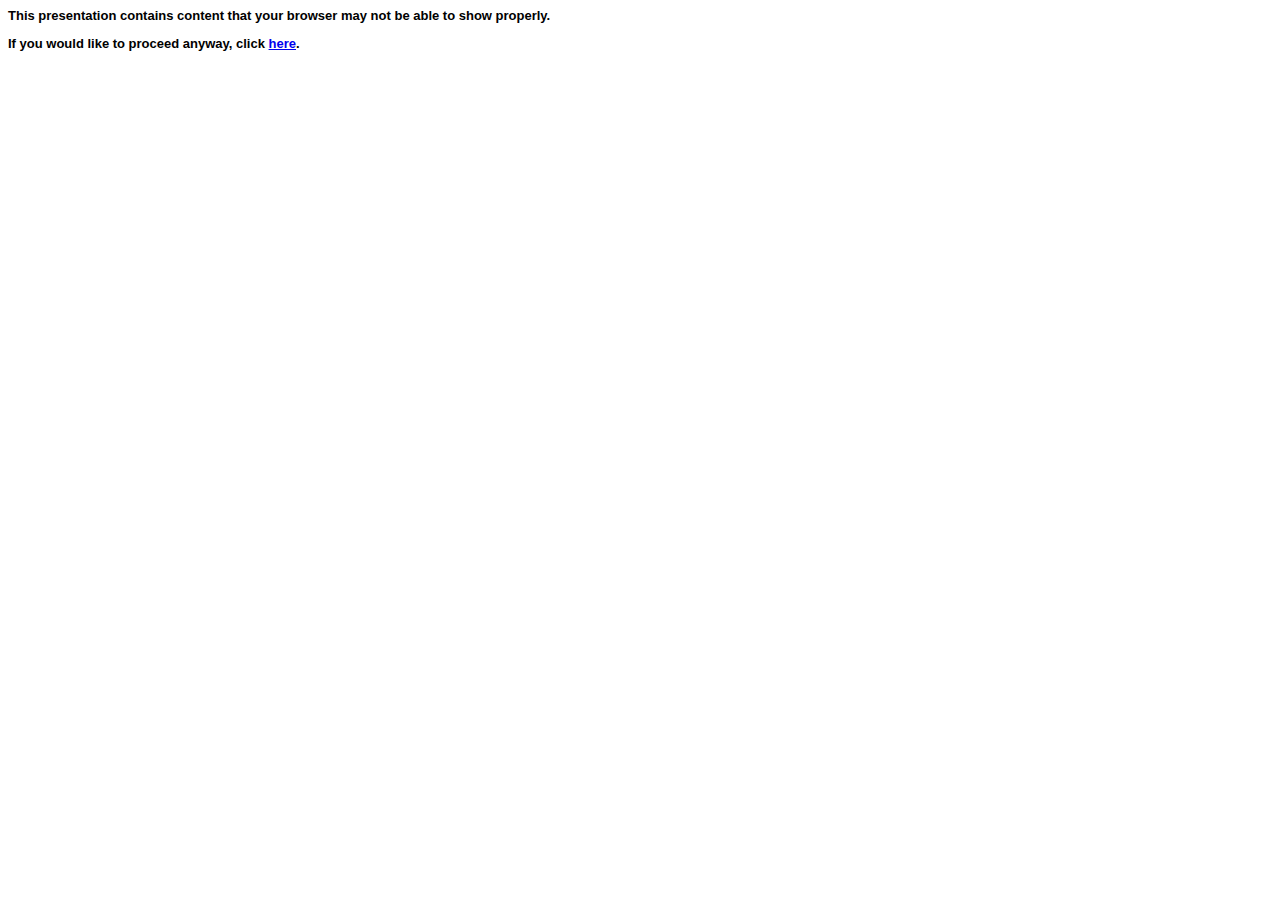
<file: tukai_files/slide0003.html>
<html xmlns:v="urn:schemas-microsoft-com:vml"
xmlns:o="urn:schemas-microsoft-com:office:office"
xmlns:p="urn:schemas-microsoft-com:office:powerpoint"
xmlns:oa="urn:schemas-microsoft-com:office:activation"
xmlns="http://www.w3.org/TR/REC-html40">

<head>
<meta http-equiv=Content-Type content="text/html; charset=windows-1252">
<meta name=ProgId content=PowerPoint.Slide>
<meta name=Generator content="Microsoft PowerPoint 12">
<link id=Main-File rel=Main-File href="../tukai.html">
<link rel=Preview href=preview.wmf>
<!--[if !mso]>
<style>
v\:* {behavior:url(#default#VML);}
o\:* {behavior:url(#default#VML);}
p\:* {behavior:url(#default#VML);}
.shape {behavior:url(#default#VML);}
v\:textbox {display:none;}
</style>
<![endif]-->
<title>Presented By</title>
<meta name=Description content="12/20/2017: CELEBRATION � 25TH DEC">
<link rel=Stylesheet href="master03_stylesheet.css">
<![if !ppt]>
<style>
.CB
	{color:black;}
.CT
	{color:black;}
</style>
<style media=print>
<!--.sld
	{left:0px !important;
	width:6.0in !important;
	height:4.5in !important;
	font-size:107% !important;}
-->
</style>
<script src=script.js></script><script><!--
if( !IsNts() ) Redirect( "PPTSld" );
//--></script><!--[if vml]><script>g_vml = 1;
</script><![endif]--><![endif]><p:slidetransition advancetime="0" effect="wheel"
 direction="8" flag="1"/><o:shapelayout v:ext="edit">
 <o:idmap v:ext="edit" data="4"/>
</o:shapelayout>
</head>

<body lang=EN-US style='margin:0px;background-color:black'
onclick="DocumentOnClick()" onresize="_RSW()" onload="LoadSld()"
onkeypress="_KPH()">

<div id=SlideObj class=sld style='position:absolute;top:0px;left:0px;
width:534px;height:400px;font-size:16px;background-color:white;clip:rect(0%, 101%, 101%, 0%);
visibility:hidden'><p:slide coordsize="720,540"
 colors="#ffffff,#000000,#eeece1,#1f497d,#4f81bd,#c0504d,#0000ff,#800080"
 masterhref="master03.xml">
 <v:background id="_x0000_s4097" o:bwmode="white" fillcolor="white [0]"
  o:targetscreensize="800,600">
  <v:fill src="slide0003_image003.jpg" o:title="" color2="#c0504d [5]" type="frame"/>
 </v:background><![if !vml]><img src="slide0003_background.gif"
 v:shapes="_x0000_s4097" style='position:absolute;top:0%;left:0%;width:100.0%;
 height:100.0%'><![endif]><p:shaperange href="master03.xml#_x0000_m1026"/><v:shape
  id="_x0000_s4098" type="#_x0000_m1026" style='position:absolute;left:54pt;
  top:167.75pt;width:612pt;height:115.75pt;visibility:visible;mso-wrap-style:square;
  v-text-anchor:middle'>
  <v:stroke o:forcedash="f"/>
  <v:path arrowok="t"/>
  <o:lock v:ext="edit" rotation="f" aspectratio="f" position="f" selection="f"
   verticies="f" text="f" adjusthandles="f" grouping="t" shapetype="f"/>
  <v:textbox style='layout-flow:horizontal;mso-rotate-with-shape:t' inset="7.2pt,3.6pt,7.2pt,3.6pt"/>
  <p:placeholder type="centerTitle" position="-1"/></v:shape><p:shaperange
  href="master03.xml#_x0000_m1027"/><v:shape id="_x0000_s4099" type="#_x0000_m1027"
  style='position:absolute;left:108pt;top:306pt;width:7in;height:138pt;
  visibility:visible;mso-wrap-style:square;v-text-anchor:top'>
  <v:stroke o:forcedash="f"/>
  <v:path arrowok="t"/>
  <o:lock v:ext="edit" rotation="f" aspectratio="f" position="f" selection="f"
   verticies="f" text="f" adjusthandles="f" grouping="t" shapetype="f"/>
  <v:textbox style='layout-flow:horizontal;mso-rotate-with-shape:t' inset="7.2pt,3.6pt,7.2pt,3.6pt"/>
  <p:placeholder type="subTitle" position="-1"/></v:shape>
 <div v:shape="_x0000_s4098" class=CT style='position:absolute;top:36.75%;
 left:8.42%;width:83.14%;height:10.25%'>CELEBRATION � 25<span style='font-size:
 66%;position:relative;top:-.45em;mso-text-raise:30%'>TH</span><span
 style='mso-spacerun:yes'>�</span>DEC</div>
 <div v:shape="_x0000_s4099">
 <div class=CB1 style='mso-margin-left-alt:468'></div>
 <div class=CB2 style='mso-margin-left-alt:720'></div>
 <div class=CB3 style='mso-margin-left-alt:1008'></div>
 <div class=CB4 style='mso-margin-left-alt:1296'></div>
 <div class=CB style='position:absolute;top:57.25%;left:15.91%;width:68.16%;
 height:7.5%'><span style='color:#00B050'>WITH FUN AND JOY</span></div>
 </div>
</p:slide></div>

</body>

</html>
</file>
<file: tukai_files/master03_stylesheet.css>
body
	{width:554px;
	height:415px;}
.TB
	{mso-special-format:nobullet�;}
.T
	{text-align:center;
	font-family:Calibri;
	mso-ascii-font-family:Calibri;
	mso-hansi-font-family:Calibri;
	color:black;
	mso-color-index:1;
	font-size:220%;
	mso-char-wrap:1;
	mso-kinsoku-overflow:1;}
.BB
	{mso-special-format:bullet�;
	font-family:Arial;}
.B
	{text-align:left;
	font-family:Calibri;
	mso-ascii-font-family:Calibri;
	mso-hansi-font-family:Calibri;
	color:black;
	mso-color-index:1;
	font-size:160%;
	mso-char-wrap:1;
	mso-kinsoku-overflow:1;}
.B1B
	{mso-special-format:bullet�;
	font-family:Arial;}
.B1
	{text-align:left;
	font-family:Calibri;
	mso-ascii-font-family:Calibri;
	mso-hansi-font-family:Calibri;
	color:black;
	mso-color-index:1;
	font-size:140%;
	mso-char-wrap:1;
	mso-kinsoku-overflow:1;}
.B2B
	{mso-special-format:bullet�;
	font-family:Arial;}
.B2
	{text-align:left;
	font-family:Calibri;
	mso-ascii-font-family:Calibri;
	mso-hansi-font-family:Calibri;
	color:black;
	mso-color-index:1;
	font-size:120%;
	mso-char-wrap:1;
	mso-kinsoku-overflow:1;}
.B3B
	{mso-special-format:bullet�;
	font-family:Arial;}
.B3
	{text-align:left;
	font-family:Calibri;
	mso-ascii-font-family:Calibri;
	mso-hansi-font-family:Calibri;
	color:black;
	mso-color-index:1;
	font-size:100%;
	mso-char-wrap:1;
	mso-kinsoku-overflow:1;}
.B4B
	{mso-special-format:bullet�;
	font-family:Arial;}
.B4
	{text-align:left;
	font-family:Calibri;
	mso-ascii-font-family:Calibri;
	mso-hansi-font-family:Calibri;
	color:black;
	mso-color-index:1;
	font-size:100%;
	mso-char-wrap:1;
	mso-kinsoku-overflow:1;}
.N
	{font-family:Calibri;
	mso-ascii-font-family:Calibri;
	mso-hansi-font-family:Calibri;
	mso-char-wrap:1;
	mso-kinsoku-overflow:1;}
.N1
	{font-family:Calibri;
	mso-ascii-font-family:Calibri;
	mso-hansi-font-family:Calibri;
	mso-char-wrap:1;
	mso-kinsoku-overflow:1;}
.N2
	{font-family:Calibri;
	mso-ascii-font-family:Calibri;
	mso-hansi-font-family:Calibri;
	mso-char-wrap:1;
	mso-kinsoku-overflow:1;}
.N3
	{font-family:Calibri;
	mso-ascii-font-family:Calibri;
	mso-hansi-font-family:Calibri;
	mso-char-wrap:1;
	mso-kinsoku-overflow:1;}
.N4
	{font-family:Calibri;
	mso-ascii-font-family:Calibri;
	mso-hansi-font-family:Calibri;
	mso-char-wrap:1;
	mso-kinsoku-overflow:1;}
.OB
	{mso-special-format:nobullet�;}
.O
	{text-align:left;
	font-family:Calibri;
	mso-ascii-font-family:Calibri;
	mso-hansi-font-family:Calibri;
	color:black;
	mso-color-index:1;
	font-size:90%;
	mso-char-wrap:1;
	mso-kinsoku-overflow:1;}
.O1
	{font-family:Calibri;
	mso-ascii-font-family:Calibri;
	mso-hansi-font-family:Calibri;
	mso-char-wrap:1;
	mso-kinsoku-overflow:1;}
.O2
	{font-family:Calibri;
	mso-ascii-font-family:Calibri;
	mso-hansi-font-family:Calibri;
	mso-char-wrap:1;
	mso-kinsoku-overflow:1;}
.O3
	{font-family:Calibri;
	mso-ascii-font-family:Calibri;
	mso-hansi-font-family:Calibri;
	mso-char-wrap:1;
	mso-kinsoku-overflow:1;}
.O4
	{font-family:Calibri;
	mso-ascii-font-family:Calibri;
	mso-hansi-font-family:Calibri;
	mso-char-wrap:1;
	mso-kinsoku-overflow:1;}
.CBB
	{mso-special-format:nobullet�;
	font-family:Arial;}
.CB
	{font-family:Calibri;
	mso-ascii-font-family:Calibri;
	mso-hansi-font-family:Calibri;
	mso-char-wrap:1;
	mso-kinsoku-overflow:1;}
.CB1B
	{mso-special-format:nobullet�;
	font-family:Arial;}
.CB1
	{font-family:Calibri;
	mso-ascii-font-family:Calibri;
	mso-hansi-font-family:Calibri;
	mso-char-wrap:1;
	mso-kinsoku-overflow:1;}
.CB2B
	{mso-special-format:nobullet�;
	font-family:Arial;}
.CB2
	{font-family:Calibri;
	mso-ascii-font-family:Calibri;
	mso-hansi-font-family:Calibri;
	mso-char-wrap:1;
	mso-kinsoku-overflow:1;}
.CB3B
	{mso-special-format:nobullet�;
	font-family:Arial;}
.CB3
	{font-family:Calibri;
	mso-ascii-font-family:Calibri;
	mso-hansi-font-family:Calibri;
	mso-char-wrap:1;
	mso-kinsoku-overflow:1;}
.CB4B
	{mso-special-format:nobullet�;
	font-family:Arial;}
.CB4
	{font-family:Calibri;
	mso-ascii-font-family:Calibri;
	mso-hansi-font-family:Calibri;
	mso-char-wrap:1;
	mso-kinsoku-overflow:1;}
.CT
	{font-family:Calibri;
	mso-ascii-font-family:Calibri;
	mso-hansi-font-family:Calibri;
	color:black;
	mso-color-index:1;
	mso-char-wrap:1;
	mso-kinsoku-overflow:1;}
.HBB
	{mso-special-format:bullet�;
	font-family:Arial;}
.HB
	{font-family:Calibri;
	mso-ascii-font-family:Calibri;
	mso-hansi-font-family:Calibri;
	mso-char-wrap:1;
	mso-kinsoku-overflow:1;}
.HB1B
	{mso-special-format:bullet�;
	font-family:Arial;}
.HB1
	{font-family:Calibri;
	mso-ascii-font-family:Calibri;
	mso-hansi-font-family:Calibri;
	mso-char-wrap:1;
	mso-kinsoku-overflow:1;}
.HB2B
	{mso-special-format:bullet�;
	font-family:Arial;}
.HB2
	{font-family:Calibri;
	mso-ascii-font-family:Calibri;
	mso-hansi-font-family:Calibri;
	mso-char-wrap:1;
	mso-kinsoku-overflow:1;}
.HB3B
	{mso-special-format:bullet�;
	font-family:Arial;}
.HB3
	{font-family:Calibri;
	mso-ascii-font-family:Calibri;
	mso-hansi-font-family:Calibri;
	mso-char-wrap:1;
	mso-kinsoku-overflow:1;}
.HB4B
	{mso-special-format:bullet�;
	font-family:Arial;}
.HB4
	{font-family:Calibri;
	mso-ascii-font-family:Calibri;
	mso-hansi-font-family:Calibri;
	mso-char-wrap:1;
	mso-kinsoku-overflow:1;}
.QBB
	{mso-special-format:bullet�;
	font-family:Arial;}
.QB
	{font-family:Calibri;
	mso-ascii-font-family:Calibri;
	mso-hansi-font-family:Calibri;
	mso-char-wrap:1;
	mso-kinsoku-overflow:1;}
.QB1B
	{mso-special-format:bullet�;
	font-family:Arial;}
.QB1
	{font-family:Calibri;
	mso-ascii-font-family:Calibri;
	mso-hansi-font-family:Calibri;
	mso-char-wrap:1;
	mso-kinsoku-overflow:1;}
.QB2B
	{mso-special-format:bullet�;
	font-family:Arial;}
.QB2
	{font-family:Calibri;
	mso-ascii-font-family:Calibri;
	mso-hansi-font-family:Calibri;
	mso-char-wrap:1;
	mso-kinsoku-overflow:1;}
.QB3B
	{mso-special-format:bullet�;
	font-family:Arial;}
.QB3
	{font-family:Calibri;
	mso-ascii-font-family:Calibri;
	mso-hansi-font-family:Calibri;
	mso-char-wrap:1;
	mso-kinsoku-overflow:1;}
.QB4B
	{mso-special-format:bullet�;
	font-family:Arial;}
.QB4
	{font-family:Calibri;
	mso-ascii-font-family:Calibri;
	mso-hansi-font-family:Calibri;
	mso-char-wrap:1;
	mso-kinsoku-overflow:1;}
.Tbl
	{font-family:Arial;
	mso-bidi-font-family:Arial;
	mso-char-wrap:1;
	mso-kinsoku-overflow:1;}
.Tbl1
	{font-family:Arial;
	mso-bidi-font-family:Arial;
	mso-char-wrap:1;
	mso-kinsoku-overflow:1;}
.Tbl2
	{font-family:Arial;
	mso-bidi-font-family:Arial;
	mso-char-wrap:1;
	mso-kinsoku-overflow:1;}
.Tbl3
	{font-family:Arial;
	mso-bidi-font-family:Arial;
	mso-char-wrap:1;
	mso-kinsoku-overflow:1;}
.Tbl4
	{font-family:Arial;
	mso-bidi-font-family:Arial;
	mso-char-wrap:1;
	mso-kinsoku-overflow:1;}
.defaultB
	{mso-special-format:nobullet�;}
.default
	{text-align:left;
	font-family:Arial;
	mso-ascii-font-family:Arial;
	mso-bidi-font-family:Arial;
	font-weight:normal;
	font-style:normal;
	text-decoration:none;
	text-shadow:none;
	text-effect:none;
	mso-fareast-hint:no;
	layout-flow:horizontal;
	color:black;
	mso-color-index:1;
	font-size:90%;
	mso-text-raise:0%;
	mso-line-spacing:"100 0 0";
	mso-margin-left-alt:0;
	mso-text-indent-alt:0;
	mso-char-wrap:1;
	mso-kinsoku-overflow:1;
	direction:ltr;
	mso-word-wrap:1;
	mso-vertical-align-special:baseline;
	mso-ansi-language:EN-US;}
a:link
	{color:blue !important;}
a:active
	{color:#C0504D !important;}
a:visited
	{color:purple !important;}
</file>
